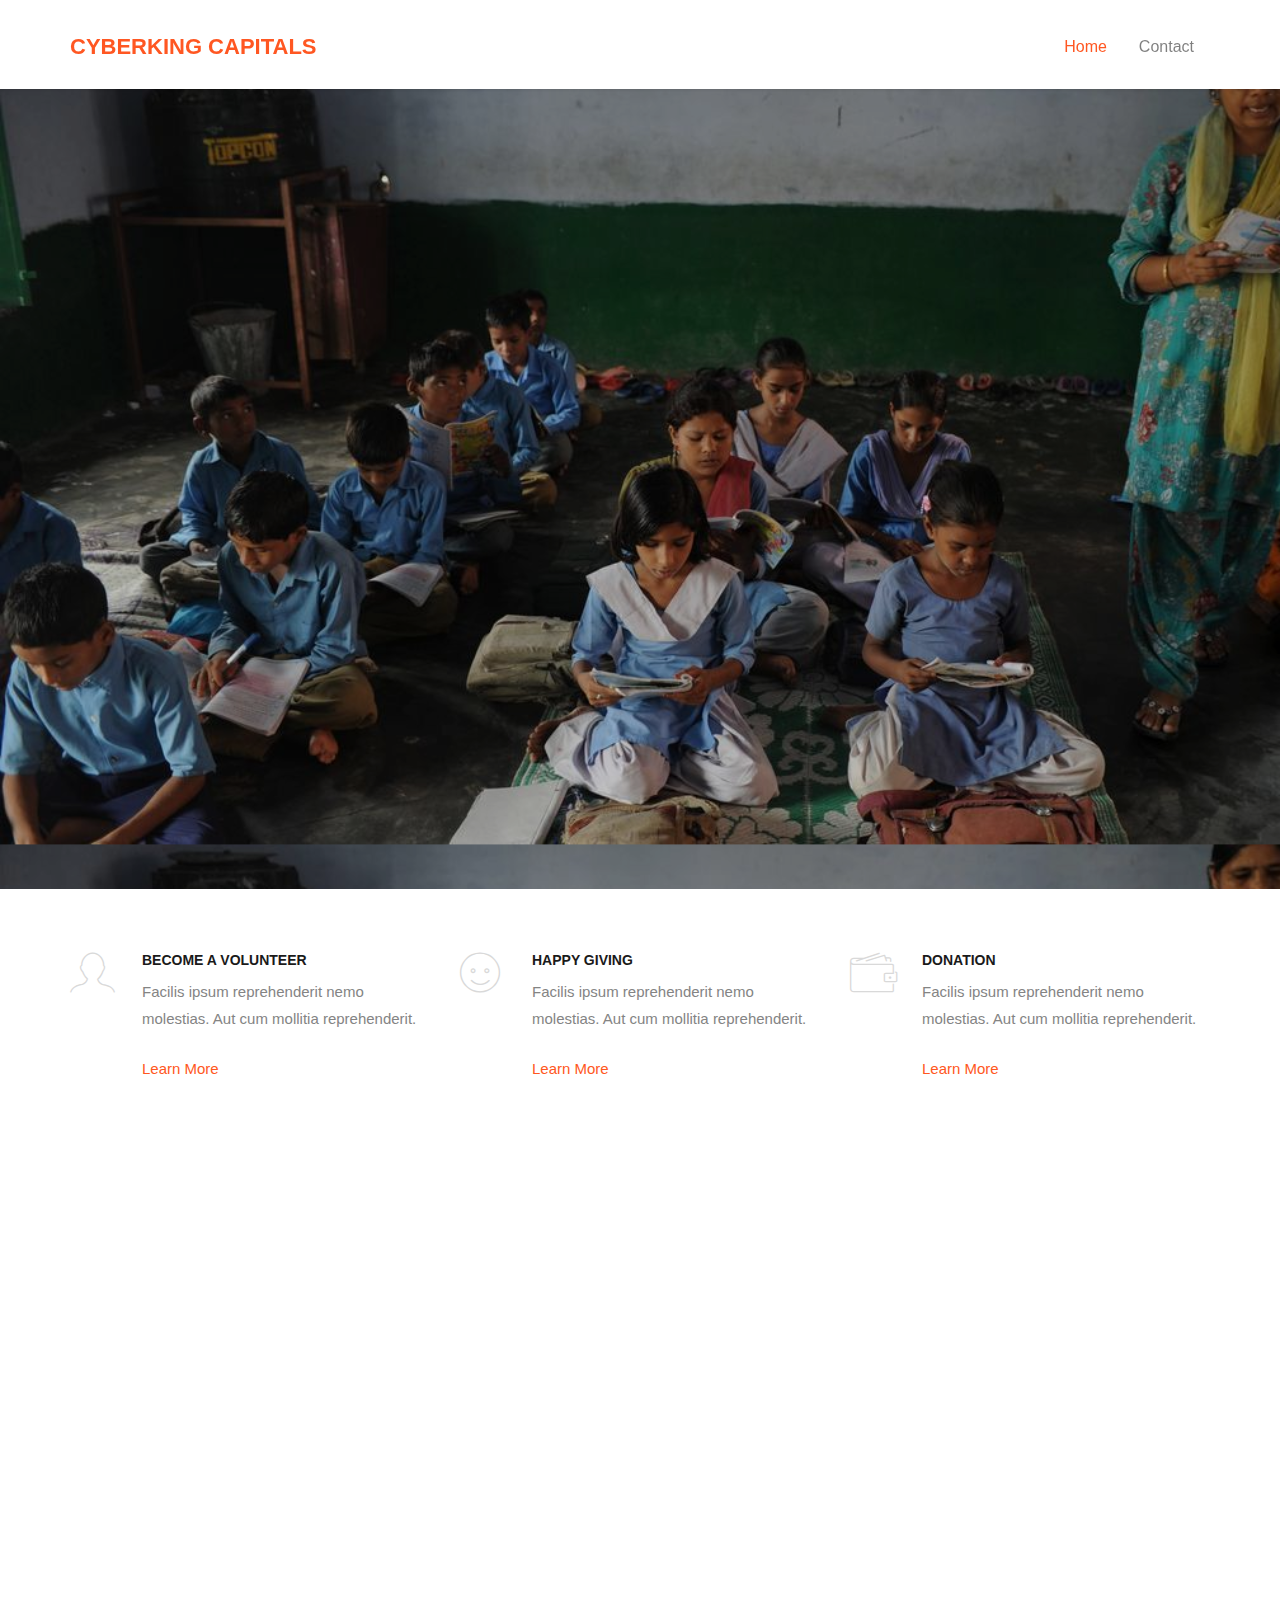
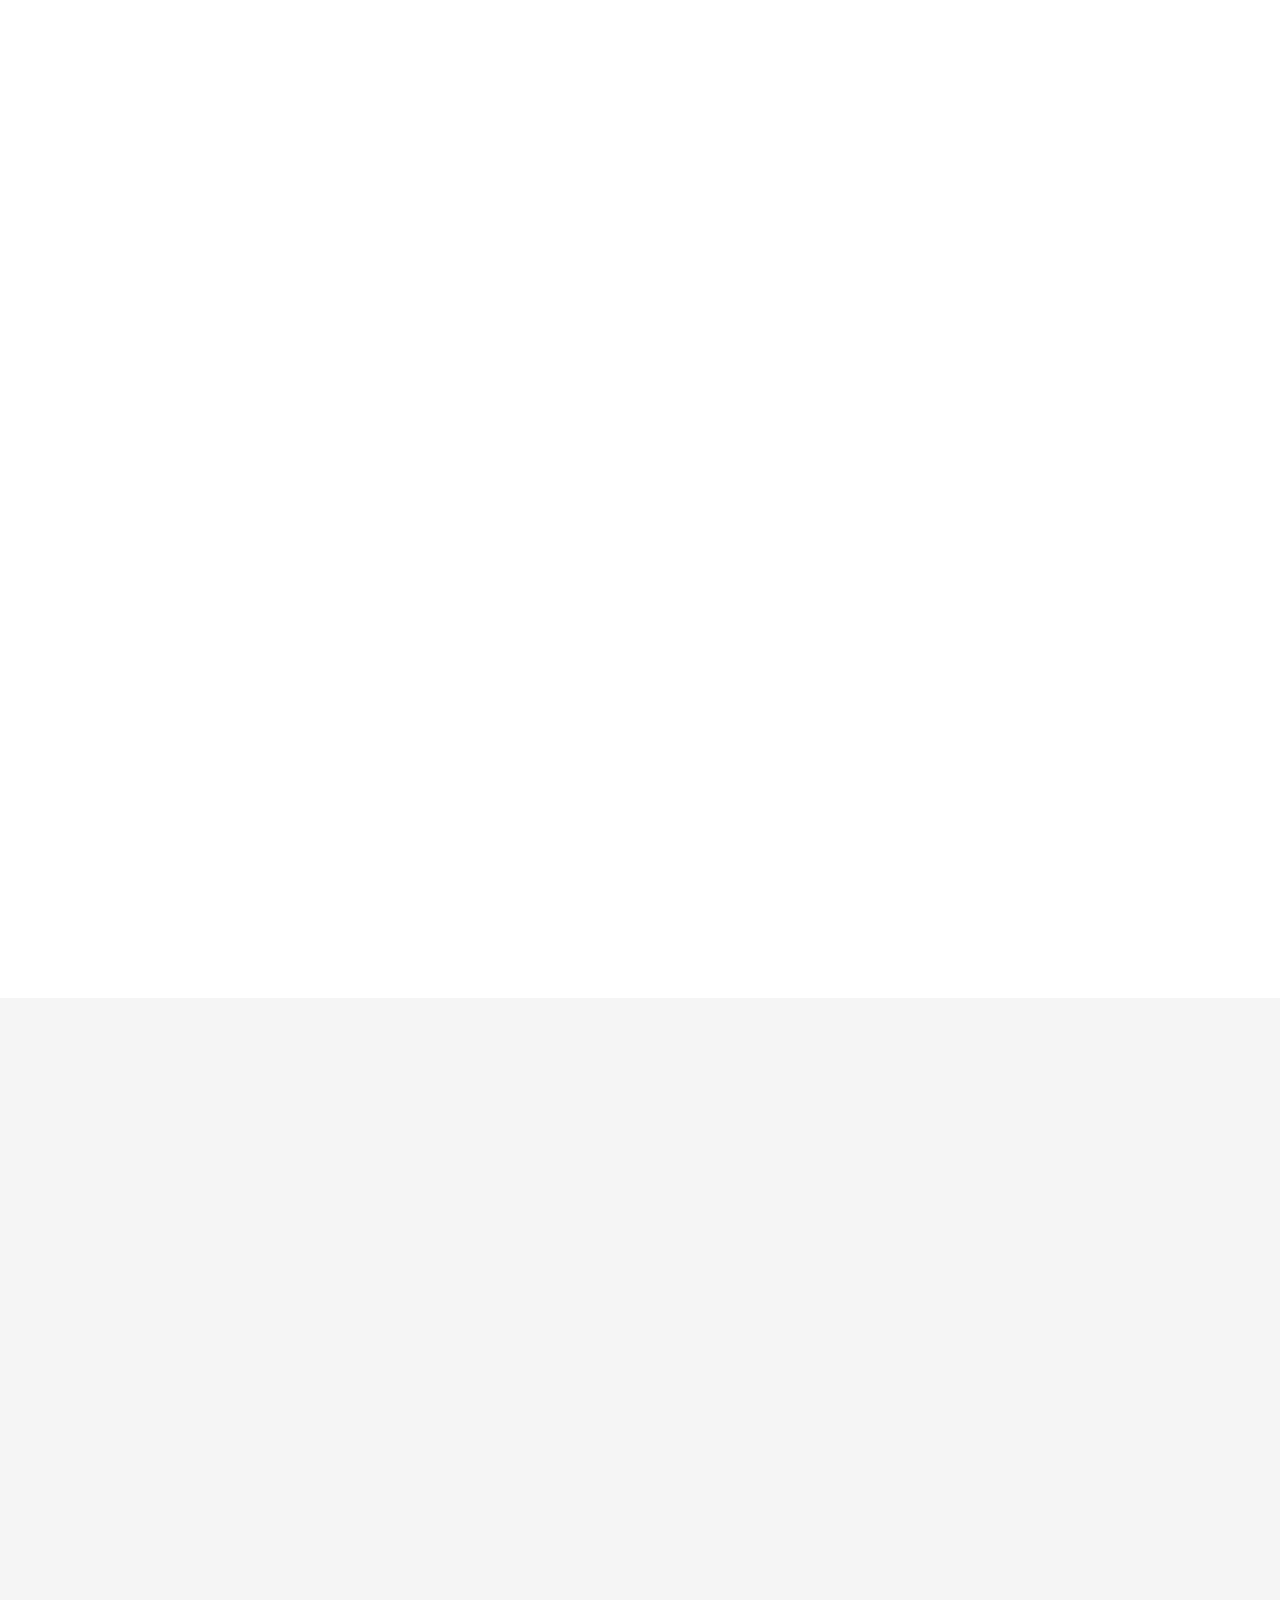
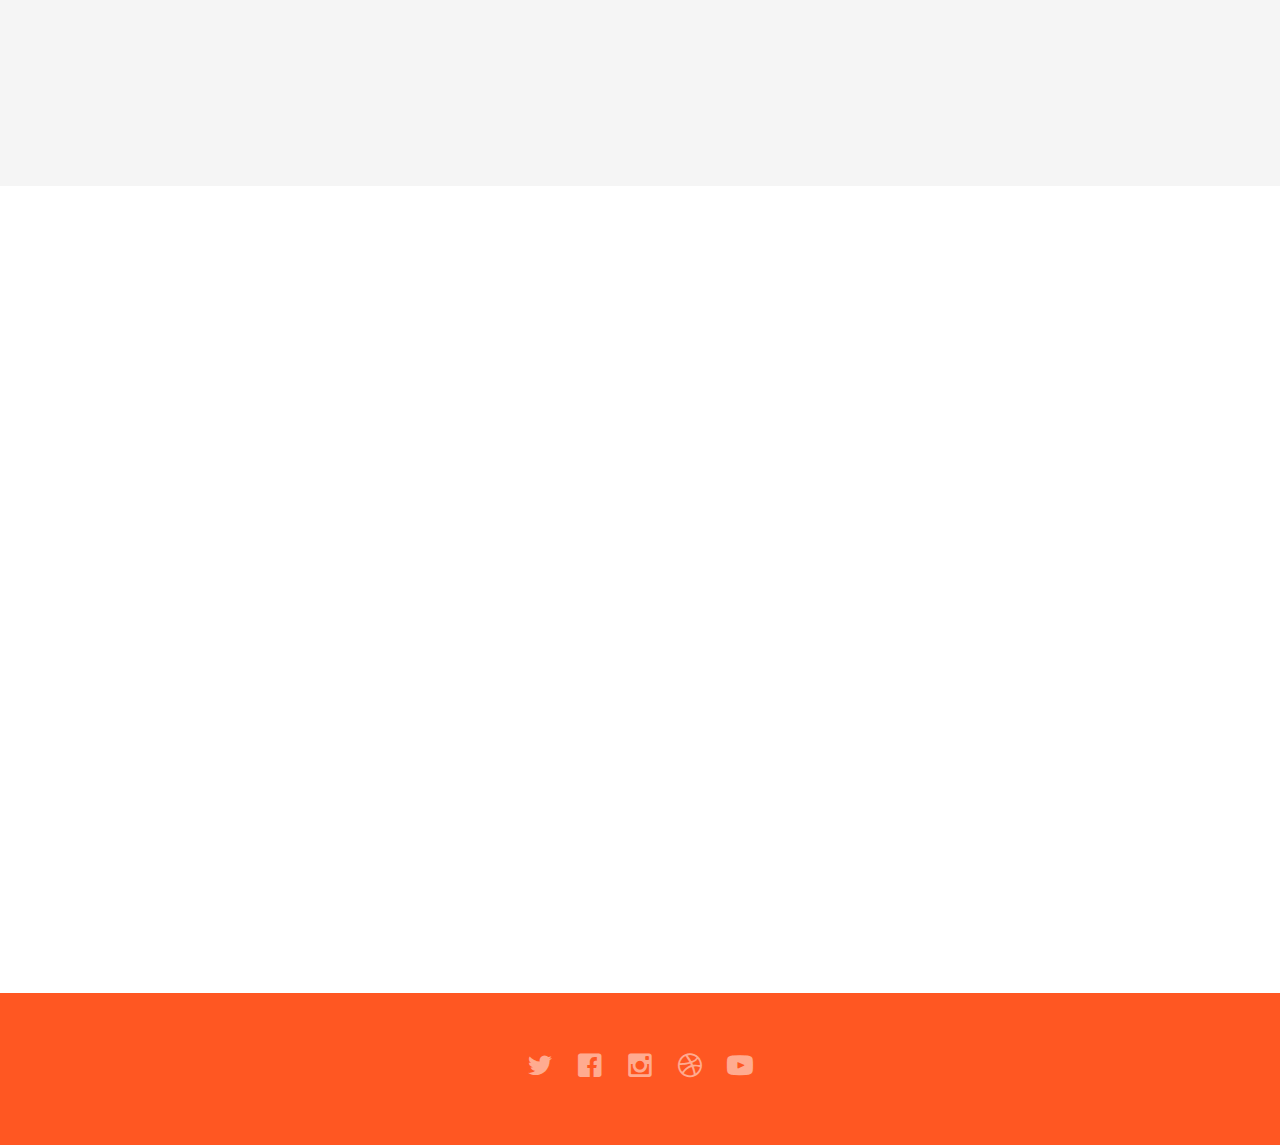
<file: index.html>
<!DOCTYPE html>
<!--[if lt IE 7]>      <html class="no-js lt-ie9 lt-ie8 lt-ie7"> <![endif]-->
<!--[if IE 7]>         <html class="no-js lt-ie9 lt-ie8"> <![endif]-->
<!--[if IE 8]>         <html class="no-js lt-ie9"> <![endif]-->
<!--[if gt IE 8]><!--> <html class="no-js"> <!--<![endif]-->
	<head>
	<meta charset="utf-8">
	<meta http-equiv="X-UA-Compatible" content="IE=edge">
	<title>Cyberking Capitals</title>
	<meta name="viewport" content="width=device-width, initial-scale=1">



  	<!-- Facebook and Twitter integration -->
	<meta property="og:title" content=""/>
	<meta property="og:image" content=""/>
	<meta property="og:url" content=""/>
	<meta property="og:site_name" content=""/>
	<meta property="og:description" content=""/>
	<meta name="twitter:title" content="" />
	<meta name="twitter:image" content="" />
	<meta name="twitter:url" content="" />
	<meta name="twitter:card" content="" />

	<!-- Place favicon.ico and apple-touch-icon.png in the root directory -->
	<link rel="shortcut icon" href="favicon.ico">

	<!-- <link href='https://fonts.googleapis.com/css?family=Open+Sans:400,700,300' rel='stylesheet' type='text/css'> -->
	
	<!-- Animate.css -->
	<link rel="stylesheet" href="css/animate.css">
	<!-- Icomoon Icon Fonts-->
	<link rel="stylesheet" href="css/icomoon.css">
	<!-- Bootstrap  -->
	<link rel="stylesheet" href="css/bootstrap.css">
	<!-- Superfish -->
	<link rel="stylesheet" href="css/superfish.css">

	<link rel="stylesheet" href="css/style.css">


	<!-- Modernizr JS -->
	<script src="js/modernizr-2.6.2.min.js"></script>
	<!-- FOR IE9 below -->
	<!--[if lt IE 9]>
	<script src="js/respond.min.js"></script>
	<![endif]-->

	</head>
	<body>
		<div id="fh5co-wrapper">
		<div id="fh5co-page">

		<header id="fh5co-header-section" class="sticky-banner">
			<div class="container">
				<div class="nav-header">
					<a href="#" class="js-fh5co-nav-toggle fh5co-nav-toggle dark"><i></i></a>
					<h1 id="fh5co-logo"><a href="index.html">Cyberking Capitals</a></h1>
					<!-- START #fh5co-menu-wrap -->
					<nav id="fh5co-menu-wrap" role="navigation">
						<ul class="sf-menu" id="fh5co-primary-menu">
							<li class="active">
								<a href="index.html">Home</a>
							</li>
							<li><a href="contact.html">Contact</a></li>
						</ul>
					</nav>
				</div>
			</div>
		</header>
		
		

		<div class="fh5co-hero">
			<div class="fh5co-overlay"></div>
			<div class="fh5co-cover text-center" data-stellar-background-ratio="0.5" style="background-image: url(images/rural2.jpg);">
				<div class="desc animate-box">
					<h2><strong>Donate</strong> for the <strong>Poor Children</strong></h2>
					<!-- <span>HandCrafted by <a href="http://frehtml5.co/" target="_blank" class="fh5co-site-name">FreeHTML5.co</a></span> -->
					<span><a class="btn btn-primary btn-lg" href="#">Donate Now</a></span>
				</div>
			</div>

		</div>
		<!-- end:header-top -->
		<div id="fh5co-features">
			<div class="container">
				<div class="row">
					<div class="col-md-4">

						<div class="feature-left">
							<span class="icon">
								<i class="icon-profile-male"></i>
							</span>
							<div class="feature-copy">
								<h3>Become a volunteer</h3>
								<p>Facilis ipsum reprehenderit nemo molestias. Aut cum mollitia reprehenderit.</p>
								<p><a href="#">Learn More</a></p>
							</div>
						</div>

					</div>

					<div class="col-md-4">
						<div class="feature-left">
							<span class="icon">
								<i class="icon-happy"></i>
							</span>
							<div class="feature-copy">
								<h3>Happy Giving</h3>
								<p>Facilis ipsum reprehenderit nemo molestias. Aut cum mollitia reprehenderit.</p>
								<p><a href="#">Learn More</a></p>
							</div>
						</div>

					</div>
					<div class="col-md-4">
						<div class="feature-left">
							<span class="icon">
								<i class="icon-wallet"></i>
							</span>
							<div class="feature-copy">
								<h3>Donation</h3>
								<p>Facilis ipsum reprehenderit nemo molestias. Aut cum mollitia reprehenderit.</p>
								<p><a href="#">Learn More</a></p>
							</div>
						</div>
					</div>
				</div>
			</div>
		</div>

		<!-- <div id="fh5co-feature-product" class="fh5co-section-gray">
			<div class="container">
				<div class="row">
					<div class="col-md-12 text-center heading-section">
						<h3>Giving is Virtue.</h3>
						<p>Far far away, behind the word mountains, far from the countries Vokalia and Consonantia, there live the blind texts.</p>
					</div>
				</div>

				<div class="row row-bottom-padded-md">
					<div class="col-md-12 text-center animate-box">
						<p><img src="images/cover_bg_1.jpg" alt="Free HTML5 Bootstrap Template" class="img-responsive"></p>
					</div>
					<div class="col-md-6 text-center animate-box">
						<p><img src="images/cover_bg_2.jpg" alt="Free HTML5 Bootstrap Template" class="img-responsive"></p>
					</div>
					<div class="col-md-6 text-center animate-box">
						<p><img src="images/cover_bg_3.jpg" alt="Free HTML5 Bootstrap Template" class="img-responsive"></p>
					</div>
				</div>
				<div class="row">
					<div class="col-md-4">
						<div class="feature-text">
							<h3>Love</h3>
							<p>Far far away, behind the word mountains, far from the countries Vokalia and Consonantia, there live the blind texts.</p>
						</div>
					</div>
					<div class="col-md-4">
						<div class="feature-text">
							<h3>Compassion</h3>
							<p>Far far away, behind the word mountains, far from the countries Vokalia and Consonantia, there live the blind texts.</p>
						</div>
					</div>
					<div class="col-md-4">
						<div class="feature-text">
							<h3>Charity</h3>
							<p>Far far away, behind the word mountains, far from the countries Vokalia and Consonantia, there live the blind texts.</p>
						</div>
					</div>
				</div>

				
			</div>
		</div> -->

		
		<div id="fh5co-portfolio">
			<div class="container">

				<div class="row">
					<div class="col-md-6 col-md-offset-3 text-center heading-section animate-box">
						<h3>Our Gallery</h3>
						<p>Lorem ipsum dolor sit amet, consectetur adipisicing elit. Velit est facilis maiores, perspiciatis accusamus asperiores sint consequuntur debitis.</p>
					</div>
				</div>

				
				<div class="row row-bottom-padded-md">
					<div class="col-md-12">
						<ul id="fh5co-portfolio-list">

							<li class="two-third animate-box" data-animate-effect="fadeIn" style="background-image: url(images/rural1.jpg); ">
								<a href="#" class="color-3">
									<div class="case-studies-summary">
										<span>Give Love</span>
										<h2>Donation is caring</h2>
									</div>
								</a>
							</li>
						
							<li class="one-third animate-box" data-animate-effect="fadeIn" style="background-image: url(images/rural3.jpg); ">
								<a href="#" class="color-4">
									<div class="case-studies-summary">
										<span>Give Love</span>
										<h2>Donation is caring</h2>
									</div>
								</a>
							</li>

							<li class="one-third animate-box" data-animate-effect="fadeIn" style="background-image: url(images/rural2.jpg); "> 
								<a href="#" class="color-5">
									<div class="case-studies-summary">
										<span>Give Love</span>
										<h2>Donation is caring</h2>
									</div>
								</a>
							</li>
							<li class="two-third animate-box" data-animate-effect="fadeIn" style="background-image: url(images/rural4.jpg); ">
								<a href="#" class="color-6">
									<div class="case-studies-summary">
										<span>Give Love</span>
										<h2>Donation is caring</h2>
									</div>
								</a>
							</li>
						</ul>		
					</div>
				</div>

				<div class="row">
					<div class="col-md-4 col-md-offset-4 text-center animate-box">
						<a href="#" class="btn btn-primary btn-lg">See Gallery</a>
					</div>
				</div>

				
			</div>
		</div>
		

		
		<div id="fh5co-content-section" class="fh5co-section-gray">
			<div class="container">
				<div class="row">
					<div class="col-md-8 col-md-offset-2 text-center heading-section animate-box">
						<h3>Our Philantrophist</h3>
						<p>Lorem ipsum dolor sit amet, consectetur adipisicing elit. Velit est facilis maiores, perspiciatis accusamus asperiores sint consequuntur debitis.</p>
					</div>
				</div>
			</div>
			<div class="container">
				<!-- <div class="row">
					<div class="col-md-4">
						<div class="fh5co-testimonial text-center animate-box">
							<figure>
								<img src="images/person_1.jpg" alt="user">
							</figure>
							<blockquote>
								<p>&ldquo;Far far away, behind the word mountains, far from the countries Vokalia and Consonantia, there live the blind texts. Far far away, behind the word mountains, far from the countries Vokalia and Consonantia, there live the blind texts.&rdquo;</p>
							</blockquote>
							<span>Jean Doe, XYZ Co.</span>
						</div>
					</div> -->
					<div class="col-md-4 d-flex justify-content-center">
						<div class="fh5co-testimonial text-center animate-box">
							<figure>
								<img src="images/dhairya.JPG" alt="user">
							</figure>
							<blockquote>
								<p>&ldquo;My aim is to help every child realize his dream of education and higher studies.&rdquo;</p>
							</blockquote>
							<span>Dhairyashil Jadhav</span>
						</div>
					</div>
					<!-- <div class="col-md-4">
						<div class="fh5co-testimonial text-center animate-box">
							<figure>
								<img src="images/person_3.jpg" alt="user">
							</figure>
							<blockquote>
								<p>&ldquo;Far far away, behind the word mountains, far from the countries Vokalia and Consonantia, there live the blind texts. Far far away, behind the word mountains, far from the countries Vokalia and Consonantia, there live the blind texts.&rdquo;</p>
							</blockquote>
							<span>John Doe, XYZ Co.</span>
						</div>
					</div> -->
				</div>
			</div>
		</div>
		<!-- fh5co-content-section -->

		<div id="fh5co-services-section">
			<div class="container">
				<div class="row">
					<div class="col-md-8 col-md-offset-2 text-center heading-section animate-box">
						<h3>About Us. Support Us</h3>
						<p>Lorem ipsum dolor sit amet, consectetur adipisicing elit. Velit est facilis maiores, perspiciatis accusamus asperiores sint consequuntur debitis.</p>
					</div>
				</div>
			</div>
			<div class="container">
				<div class="row text-center">
					<div class="col-md-4 col-sm-4">
						<div class="services animate-box">
							<span><i class="icon-heart"></i></span>
							<h3>How we started</h3>
							<p>Far far away, behind the word mountains, far from the countries Vokalia and Consonantia, there live the blind texts.</p>
						</div>
					</div>
					<div class="col-md-4 col-sm-4">
						<div class="services animate-box">
							<span><i class="icon-heart"></i></span>
							<h3>Our vision</h3>
							<p>Far far away, behind the word mountains, far from the countries Vokalia and Consonantia, there live the blind texts.</p>
						</div>
					</div>
					<div class="col-md-4 col-sm-4">
						<div class="services animate-box">
							<span><i class="icon-heart"></i></span>
							<h3>Our progress</h3>
							<p>Far far away, behind the word mountains, far from the countries Vokalia and Consonantia, there live the blind texts.</p>
						</div>
					</div>
					<!-- <div class="col-md-4 col-sm-4">
						<div class="services animate-box">
							<span><i class="icon-heart"></i></span>
							<h3>Water Project In Kenya</h3>
							<p>Far far away, behind the word mountains, far from the countries Vokalia and Consonantia, there live the blind texts.</p>
						</div>
					</div>
					<div class="col-md-4 col-sm-4">
						<div class="services animate-box">
							<span><i class="icon-heart"></i></span>
							<h3>Water Project In Kenya</h3>
							<p>Far far away, behind the word mountains, far from the countries Vokalia and Consonantia, there live the blind texts.</p>
						</div>
					</div>
					<div class="col-md-4 col-sm-4">
						<div class="services animate-box">
							<span><i class="icon-heart"></i></span>
							<h3>Midical Mission</h3>
							<p>Far far away, behind the word mountains, far from the countries Vokalia and Consonantia, there live the blind texts.</p>
						</div>
					</div> -->
				</div>
			</div>
		</div>

		
		<footer>
			<div id="footer">
				<div class="container">
					<div class="row">
						<div class="col-md-6 col-md-offset-3 text-center">
							<p class="fh5co-social-icons">
								<a href="#"><i class="icon-twitter2"></i></a>
								<a href="#"><i class="icon-facebook2"></i></a>
								<a href="#"><i class="icon-instagram"></i></a>
								<a href="#"><i class="icon-dribbble2"></i></a>
								<a href="#"><i class="icon-youtube"></i></a>
							</p>
						</div>
					</div>
				</div>
			</div>
		</footer>
	

	</div>
	<!-- END fh5co-page -->

	</div>
	<!-- END fh5co-wrapper -->

	<!-- jQuery -->


	<script src="js/jquery.min.js"></script>
	<!-- jQuery Easing -->
	<script src="js/jquery.easing.1.3.js"></script>
	<!-- Bootstrap -->
	<script src="js/bootstrap.min.js"></script>
	<!-- Waypoints -->
	<script src="js/jquery.waypoints.min.js"></script>
	<script src="js/sticky.js"></script>

	<!-- Stellar -->
	<script src="js/jquery.stellar.min.js"></script>
	<!-- Superfish -->
	<script src="js/hoverIntent.js"></script>
	<script src="js/superfish.js"></script>
	
	<!-- Main JS -->
	<script src="js/main.js"></script>

	</body>
</html>
</file>
<file: css/icomoon.css>
@font-face {
    font-family: 'icomoon';
    src:    url('fonts/icomoon.eot?1oniuf');
    src:    url('fonts/icomoon.eot?1oniuf#iefix') format('embedded-opentype'),
        url('fonts/icomoon.ttf?1oniuf') format('truetype'),
        url('fonts/icomoon.woff?1oniuf') format('woff'),
        url('fonts/icomoon.svg?1oniuf#icomoon') format('svg');
    font-weight: normal;
    font-style: normal;
}

[class^="icon-"], [class*=" icon-"] {
    /* use !important to prevent issues with browser extensions that change fonts */
    font-family: 'icomoon' !important;
    speak: none;
    font-style: normal;
    font-weight: normal;
    font-variant: normal;
    text-transform: none;
    line-height: 1;

    /* Better Font Rendering =========== */
    -webkit-font-smoothing: antialiased;
    -moz-osx-font-smoothing: grayscale;
}

.icon-mobile:before {
    content: "\e000";
}
.icon-laptop:before {
    content: "\e001";
}
.icon-desktop:before {
    content: "\e002";
}
.icon-tablet:before {
    content: "\e003";
}
.icon-phone:before {
    content: "\e004";
}
.icon-document:before {
    content: "\e005";
}
.icon-documents:before {
    content: "\e006";
}
.icon-search:before {
    content: "\e007";
}
.icon-clipboard:before {
    content: "\e008";
}
.icon-newspaper:before {
    content: "\e009";
}
.icon-notebook:before {
    content: "\e00a";
}
.icon-book-open:before {
    content: "\e00b";
}
.icon-browser:before {
    content: "\e00c";
}
.icon-calendar:before {
    content: "\e00d";
}
.icon-presentation:before {
    content: "\e00e";
}
.icon-picture:before {
    content: "\e00f";
}
.icon-pictures:before {
    content: "\e010";
}
.icon-video:before {
    content: "\e011";
}
.icon-camera:before {
    content: "\e012";
}
.icon-printer:before {
    content: "\e013";
}
.icon-toolbox:before {
    content: "\e014";
}
.icon-briefcase:before {
    content: "\e015";
}
.icon-wallet:before {
    content: "\e016";
}
.icon-gift:before {
    content: "\e017";
}
.icon-bargraph:before {
    content: "\e018";
}
.icon-grid:before {
    content: "\e019";
}
.icon-expand:before {
    content: "\e01a";
}
.icon-focus:before {
    content: "\e01b";
}
.icon-edit:before {
    content: "\e01c";
}
.icon-adjustments:before {
    content: "\e01d";
}
.icon-ribbon:before {
    content: "\e01e";
}
.icon-hourglass:before {
    content: "\e01f";
}
.icon-lock:before {
    content: "\e020";
}
.icon-megaphone:before {
    content: "\e021";
}
.icon-shield:before {
    content: "\e022";
}
.icon-trophy:before {
    content: "\e023";
}
.icon-flag:before {
    content: "\e024";
}
.icon-map:before {
    content: "\e025";
}
.icon-puzzle:before {
    content: "\e026";
}
.icon-basket:before {
    content: "\e027";
}
.icon-envelope:before {
    content: "\e028";
}
.icon-streetsign:before {
    content: "\e029";
}
.icon-telescope:before {
    content: "\e02a";
}
.icon-gears:before {
    content: "\e02b";
}
.icon-key:before {
    content: "\e02c";
}
.icon-paperclip:before {
    content: "\e02d";
}
.icon-attachment:before {
    content: "\e02e";
}
.icon-pricetags:before {
    content: "\e02f";
}
.icon-lightbulb:before {
    content: "\e030";
}
.icon-layers:before {
    content: "\e031";
}
.icon-pencil:before {
    content: "\e032";
}
.icon-tools:before {
    content: "\e033";
}
.icon-tools-2:before {
    content: "\e034";
}
.icon-scissors:before {
    content: "\e035";
}
.icon-paintbrush:before {
    content: "\e036";
}
.icon-magnifying-glass:before {
    content: "\e037";
}
.icon-circle-compass:before {
    content: "\e038";
}
.icon-linegraph:before {
    content: "\e039";
}
.icon-mic:before {
    content: "\e03a";
}
.icon-strategy:before {
    content: "\e03b";
}
.icon-beaker:before {
    content: "\e03c";
}
.icon-caution:before {
    content: "\e03d";
}
.icon-recycle:before {
    content: "\e03e";
}
.icon-anchor:before {
    content: "\e03f";
}
.icon-profile-male:before {
    content: "\e040";
}
.icon-profile-female:before {
    content: "\e041";
}
.icon-bike:before {
    content: "\e042";
}
.icon-wine:before {
    content: "\e043";
}
.icon-hotairballoon:before {
    content: "\e044";
}
.icon-globe:before {
    content: "\e045";
}
.icon-genius:before {
    content: "\e046";
}
.icon-map-pin:before {
    content: "\e047";
}
.icon-dial:before {
    content: "\e048";
}
.icon-chat:before {
    content: "\e049";
}
.icon-heart:before {
    content: "\e04a";
}
.icon-cloud:before {
    content: "\e04b";
}
.icon-upload:before {
    content: "\e04c";
}
.icon-download:before {
    content: "\e04d";
}
.icon-target:before {
    content: "\e04e";
}
.icon-hazardous:before {
    content: "\e04f";
}
.icon-piechart:before {
    content: "\e050";
}
.icon-speedometer:before {
    content: "\e051";
}
.icon-global:before {
    content: "\e052";
}
.icon-compass:before {
    content: "\e053";
}
.icon-lifesaver:before {
    content: "\e054";
}
.icon-clock:before {
    content: "\e055";
}
.icon-aperture:before {
    content: "\e056";
}
.icon-quote:before {
    content: "\e057";
}
.icon-scope:before {
    content: "\e058";
}
.icon-alarmclock:before {
    content: "\e059";
}
.icon-refresh:before {
    content: "\e05a";
}
.icon-happy:before {
    content: "\e05b";
}
.icon-sad:before {
    content: "\e05c";
}
.icon-facebook:before {
    content: "\e05d";
}
.icon-twitter:before {
    content: "\e05e";
}
.icon-googleplus:before {
    content: "\e05f";
}
.icon-rss:before {
    content: "\e060";
}
.icon-tumblr:before {
    content: "\e061";
}
.icon-linkedin:before {
    content: "\e062";
}
.icon-dribbble:before {
    content: "\e063";
}
.icon-box2:before {
    content: "\ea82";
}
.icon-write:before {
    content: "\ea83";
}
.icon-clock2:before {
    content: "\ea84";
}
.icon-reply2:before {
    content: "\ea85";
}
.icon-reply-all2:before {
    content: "\ea86";
}
.icon-forward2:before {
    content: "\ea87";
}
.icon-flag2:before {
    content: "\ea88";
}
.icon-search2:before {
    content: "\ea89";
}
.icon-trash2:before {
    content: "\ea8a";
}
.icon-envelope2:before {
    content: "\ea8b";
}
.icon-bubble:before {
    content: "\ea8c";
}
.icon-bubbles:before {
    content: "\ea8d";
}
.icon-user2:before {
    content: "\ea8e";
}
.icon-users2:before {
    content: "\ea8f";
}
.icon-cloud2:before {
    content: "\ea90";
}
.icon-download2:before {
    content: "\ea91";
}
.icon-upload2:before {
    content: "\ea92";
}
.icon-rain:before {
    content: "\ea93";
}
.icon-sun:before {
    content: "\ea94";
}
.icon-moon2:before {
    content: "\ea95";
}
.icon-bell2:before {
    content: "\ea96";
}
.icon-folder2:before {
    content: "\ea97";
}
.icon-pin2:before {
    content: "\ea98";
}
.icon-sound2:before {
    content: "\ea99";
}
.icon-microphone:before {
    content: "\ea9a";
}
.icon-camera2:before {
    content: "\ea9b";
}
.icon-image2:before {
    content: "\ea9c";
}
.icon-cog2:before {
    content: "\ea9d";
}
.icon-calendar2:before {
    content: "\ea9e";
}
.icon-book2:before {
    content: "\ea9f";
}
.icon-map-marker:before {
    content: "\eaa0";
}
.icon-store:before {
    content: "\eaa1";
}
.icon-support:before {
    content: "\eaa2";
}
.icon-tag2:before {
    content: "\eaa3";
}
.icon-heart2:before {
    content: "\eaa4";
}
.icon-video-camera:before {
    content: "\eaa5";
}
.icon-trophy2:before {
    content: "\eaa6";
}
.icon-cart:before {
    content: "\eaa7";
}
.icon-eye2:before {
    content: "\eaa8";
}
.icon-cancel:before {
    content: "\eaa9";
}
.icon-chart:before {
    content: "\eaaa";
}
.icon-target2:before {
    content: "\eaab";
}
.icon-printer2:before {
    content: "\eaac";
}
.icon-location2:before {
    content: "\eaad";
}
.icon-bookmark2:before {
    content: "\eaae";
}
.icon-monitor:before {
    content: "\eaaf";
}
.icon-cross2:before {
    content: "\eab0";
}
.icon-plus2:before {
    content: "\eab1";
}
.icon-left:before {
    content: "\eab2";
}
.icon-up:before {
    content: "\eab3";
}
.icon-browser2:before {
    content: "\eab4";
}
.icon-windows:before {
    content: "\eab5";
}
.icon-switch2:before {
    content: "\eab6";
}
.icon-dashboard:before {
    content: "\eab7";
}
.icon-play:before {
    content: "\eab8";
}
.icon-fast-forward:before {
    content: "\eab9";
}
.icon-next:before {
    content: "\eaba";
}
.icon-refresh2:before {
    content: "\eabb";
}
.icon-film:before {
    content: "\eabc";
}
.icon-home2:before {
    content: "\eabd";
}
.icon-add-to-list:before {
    content: "\e901";
}
.icon-classic-computer:before {
    content: "\e902";
}
.icon-controller-fast-backward:before {
    content: "\e903";
}
.icon-creative-commons-attribution:before {
    content: "\e904";
}
.icon-creative-commons-noderivs:before {
    content: "\e905";
}
.icon-creative-commons-noncommercial-eu:before {
    content: "\e906";
}
.icon-creative-commons-noncommercial-us:before {
    content: "\e907";
}
.icon-creative-commons-public-domain:before {
    content: "\e908";
}
.icon-creative-commons-remix:before {
    content: "\e909";
}
.icon-creative-commons-share:before {
    content: "\e90a";
}
.icon-creative-commons-sharealike:before {
    content: "\e90b";
}
.icon-creative-commons:before {
    content: "\e90c";
}
.icon-document-landscape:before {
    content: "\e90d";
}
.icon-remove-user:before {
    content: "\e90e";
}
.icon-warning:before {
    content: "\e90f";
}
.icon-arrow-bold-down:before {
    content: "\e910";
}
.icon-arrow-bold-left:before {
    content: "\e911";
}
.icon-arrow-bold-right:before {
    content: "\e912";
}
.icon-arrow-bold-up:before {
    content: "\e913";
}
.icon-arrow-down:before {
    content: "\e914";
}
.icon-arrow-left:before {
    content: "\e915";
}
.icon-arrow-long-down:before {
    content: "\e916";
}
.icon-arrow-long-left:before {
    content: "\e917";
}
.icon-arrow-long-right:before {
    content: "\e918";
}
.icon-arrow-long-up:before {
    content: "\e919";
}
.icon-arrow-right:before {
    content: "\e91a";
}
.icon-arrow-up:before {
    content: "\e91b";
}
.icon-arrow-with-circle-down:before {
    content: "\e91c";
}
.icon-arrow-with-circle-left:before {
    content: "\e91d";
}
.icon-arrow-with-circle-right:before {
    content: "\e91e";
}
.icon-arrow-with-circle-up:before {
    content: "\e91f";
}
.icon-bookmark:before {
    content: "\e920";
}
.icon-bookmarks:before {
    content: "\e921";
}
.icon-chevron-down:before {
    content: "\e922";
}
.icon-chevron-left:before {
    content: "\e923";
}
.icon-chevron-right:before {
    content: "\e924";
}
.icon-chevron-small-down:before {
    content: "\e925";
}
.icon-chevron-small-left:before {
    content: "\e926";
}
.icon-chevron-small-right:before {
    content: "\e927";
}
.icon-chevron-small-up:before {
    content: "\e928";
}
.icon-chevron-thin-down:before {
    content: "\e929";
}
.icon-chevron-thin-left:before {
    content: "\e92a";
}
.icon-chevron-thin-right:before {
    content: "\e92b";
}
.icon-chevron-thin-up:before {
    content: "\e92c";
}
.icon-chevron-up:before {
    content: "\e92d";
}
.icon-chevron-with-circle-down:before {
    content: "\e92e";
}
.icon-chevron-with-circle-left:before {
    content: "\e92f";
}
.icon-chevron-with-circle-right:before {
    content: "\e930";
}
.icon-chevron-with-circle-up:before {
    content: "\e931";
}
.icon-cloud3:before {
    content: "\e932";
}
.icon-controller-fast-forward:before {
    content: "\e933";
}
.icon-controller-jump-to-start:before {
    content: "\e934";
}
.icon-controller-next:before {
    content: "\e935";
}
.icon-controller-paus:before {
    content: "\e936";
}
.icon-controller-play:before {
    content: "\e937";
}
.icon-controller-record:before {
    content: "\e938";
}
.icon-controller-stop:before {
    content: "\e939";
}
.icon-controller-volume:before {
    content: "\e93a";
}
.icon-dot-single:before {
    content: "\e93b";
}
.icon-dots-three-horizontal:before {
    content: "\e93c";
}
.icon-dots-three-vertical:before {
    content: "\e93d";
}
.icon-dots-two-horizontal:before {
    content: "\e93e";
}
.icon-dots-two-vertical:before {
    content: "\e93f";
}
.icon-download3:before {
    content: "\e940";
}
.icon-emoji-flirt:before {
    content: "\e941";
}
.icon-flow-branch:before {
    content: "\e942";
}
.icon-flow-cascade:before {
    content: "\e943";
}
.icon-flow-line:before {
    content: "\e944";
}
.icon-flow-parallel:before {
    content: "\e945";
}
.icon-flow-tree:before {
    content: "\e946";
}
.icon-install:before {
    content: "\e947";
}
.icon-layers2:before {
    content: "\e948";
}
.icon-open-book:before {
    content: "\e949";
}
.icon-resize-100:before {
    content: "\e94a";
}
.icon-resize-full-screen:before {
    content: "\e94b";
}
.icon-save:before {
    content: "\e94c";
}
.icon-select-arrows:before {
    content: "\e94d";
}
.icon-sound-mute:before {
    content: "\e94e";
}
.icon-sound:before {
    content: "\e94f";
}
.icon-trash:before {
    content: "\e950";
}
.icon-triangle-down:before {
    content: "\e951";
}
.icon-triangle-left:before {
    content: "\e952";
}
.icon-triangle-right:before {
    content: "\e953";
}
.icon-triangle-up:before {
    content: "\e954";
}
.icon-uninstall:before {
    content: "\e955";
}
.icon-upload-to-cloud:before {
    content: "\e956";
}
.icon-upload3:before {
    content: "\e957";
}
.icon-add-user:before {
    content: "\e958";
}
.icon-address:before {
    content: "\e959";
}
.icon-adjust:before {
    content: "\e95a";
}
.icon-air:before {
    content: "\e95b";
}
.icon-aircraft-landing:before {
    content: "\e95c";
}
.icon-aircraft-take-off:before {
    content: "\e95d";
}
.icon-aircraft:before {
    content: "\e95e";
}
.icon-align-bottom:before {
    content: "\e95f";
}
.icon-align-horizontal-middle:before {
    content: "\e960";
}
.icon-align-left:before {
    content: "\e961";
}
.icon-align-right:before {
    content: "\e962";
}
.icon-align-top:before {
    content: "\e963";
}
.icon-align-vertical-middle:before {
    content: "\e964";
}
.icon-archive:before {
    content: "\e965";
}
.icon-area-graph:before {
    content: "\e966";
}
.icon-attachment2:before {
    content: "\e967";
}
.icon-awareness-ribbon:before {
    content: "\e968";
}
.icon-back-in-time:before {
    content: "\e969";
}
.icon-back:before {
    content: "\e96a";
}
.icon-bar-graph:before {
    content: "\e96b";
}
.icon-battery:before {
    content: "\e96c";
}
.icon-beamed-note:before {
    content: "\e96d";
}
.icon-bell:before {
    content: "\e96e";
}
.icon-blackboard:before {
    content: "\e96f";
}
.icon-block:before {
    content: "\e970";
}
.icon-book:before {
    content: "\e971";
}
.icon-bowl:before {
    content: "\e972";
}
.icon-box:before {
    content: "\e973";
}
.icon-briefcase2:before {
    content: "\e974";
}
.icon-browser3:before {
    content: "\e975";
}
.icon-brush:before {
    content: "\e976";
}
.icon-bucket:before {
    content: "\e977";
}
.icon-cake:before {
    content: "\e978";
}
.icon-calculator:before {
    content: "\e979";
}
.icon-calendar3:before {
    content: "\e97a";
}
.icon-camera3:before {
    content: "\e97b";
}
.icon-ccw:before {
    content: "\e97c";
}
.icon-chat2:before {
    content: "\e97d";
}
.icon-check:before {
    content: "\e97e";
}
.icon-circle-with-cross:before {
    content: "\e97f";
}
.icon-circle-with-minus:before {
    content: "\e980";
}
.icon-circle-with-plus:before {
    content: "\e981";
}
.icon-circle:before {
    content: "\e982";
}
.icon-circular-graph:before {
    content: "\e983";
}
.icon-clapperboard:before {
    content: "\e984";
}
.icon-clipboard2:before {
    content: "\e985";
}
.icon-clock3:before {
    content: "\e986";
}
.icon-code:before {
    content: "\e987";
}
.icon-cog:before {
    content: "\e988";
}
.icon-colours:before {
    content: "\e989";
}
.icon-compass2:before {
    content: "\e98a";
}
.icon-copy:before {
    content: "\e98b";
}
.icon-credit-card:before {
    content: "\e98c";
}
.icon-credit:before {
    content: "\e98d";
}
.icon-cross:before {
    content: "\e98e";
}
.icon-cup:before {
    content: "\e98f";
}
.icon-cw:before {
    content: "\e990";
}
.icon-cycle:before {
    content: "\e991";
}
.icon-database:before {
    content: "\e992";
}
.icon-dial-pad:before {
    content: "\e993";
}
.icon-direction:before {
    content: "\e994";
}
.icon-document2:before {
    content: "\e995";
}
.icon-documents2:before {
    content: "\e996";
}
.icon-drink:before {
    content: "\e997";
}
.icon-drive:before {
    content: "\e998";
}
.icon-drop:before {
    content: "\e999";
}
.icon-edit2:before {
    content: "\e99a";
}
.icon-email:before {
    content: "\e99b";
}
.icon-emoji-happy:before {
    content: "\e99c";
}
.icon-emoji-neutral:before {
    content: "\e99d";
}
.icon-emoji-sad:before {
    content: "\e99e";
}
.icon-erase:before {
    content: "\e99f";
}
.icon-eraser:before {
    content: "\e9a0";
}
.icon-export:before {
    content: "\e9a1";
}
.icon-eye:before {
    content: "\e9a2";
}
.icon-feather:before {
    content: "\e9a3";
}
.icon-flag3:before {
    content: "\e9a4";
}
.icon-flash:before {
    content: "\e9a5";
}
.icon-flashlight:before {
    content: "\e9a6";
}
.icon-flat-brush:before {
    content: "\e9a7";
}
.icon-folder-images:before {
    content: "\e9a8";
}
.icon-folder-music:before {
    content: "\e9a9";
}
.icon-folder-video:before {
    content: "\e9aa";
}
.icon-folder:before {
    content: "\e9ab";
}
.icon-forward:before {
    content: "\e9ac";
}
.icon-funnel:before {
    content: "\e9ad";
}
.icon-game-controller:before {
    content: "\e9ae";
}
.icon-gauge:before {
    content: "\e9af";
}
.icon-globe2:before {
    content: "\e9b0";
}
.icon-graduation-cap:before {
    content: "\e9b1";
}
.icon-grid2:before {
    content: "\e9b2";
}
.icon-hair-cross:before {
    content: "\e9b3";
}
.icon-hand:before {
    content: "\e9b4";
}
.icon-heart-outlined:before {
    content: "\e9b5";
}
.icon-heart3:before {
    content: "\e9b6";
}
.icon-help-with-circle:before {
    content: "\e9b7";
}
.icon-help:before {
    content: "\e9b8";
}
.icon-home:before {
    content: "\e9b9";
}
.icon-hour-glass:before {
    content: "\e9ba";
}
.icon-image-inverted:before {
    content: "\e9bb";
}
.icon-image:before {
    content: "\e9bc";
}
.icon-images:before {
    content: "\e9bd";
}
.icon-inbox:before {
    content: "\e9be";
}
.icon-infinity:before {
    content: "\e9bf";
}
.icon-info-with-circle:before {
    content: "\e9c0";
}
.icon-info:before {
    content: "\e9c1";
}
.icon-key2:before {
    content: "\e9c2";
}
.icon-keyboard:before {
    content: "\e9c3";
}
.icon-lab-flask:before {
    content: "\e9c4";
}
.icon-landline:before {
    content: "\e9c5";
}
.icon-language:before {
    content: "\e9c6";
}
.icon-laptop2:before {
    content: "\e9c7";
}
.icon-leaf:before {
    content: "\e9c8";
}
.icon-level-down:before {
    content: "\e9c9";
}
.icon-level-up:before {
    content: "\e9ca";
}
.icon-lifebuoy:before {
    content: "\e9cb";
}
.icon-light-bulb:before {
    content: "\e9cc";
}
.icon-light-down:before {
    content: "\e9cd";
}
.icon-light-up:before {
    content: "\e9ce";
}
.icon-line-graph:before {
    content: "\e9cf";
}
.icon-link:before {
    content: "\e9d0";
}
.icon-list:before {
    content: "\e9d1";
}
.icon-location-pin:before {
    content: "\e9d2";
}
.icon-location:before {
    content: "\e9d3";
}
.icon-lock-open:before {
    content: "\e9d4";
}
.icon-lock2:before {
    content: "\e9d5";
}
.icon-log-out:before {
    content: "\e9d6";
}
.icon-login:before {
    content: "\e9d7";
}
.icon-loop:before {
    content: "\e9d8";
}
.icon-magnet:before {
    content: "\e9d9";
}
.icon-magnifying-glass2:before {
    content: "\e9da";
}
.icon-mail:before {
    content: "\e9db";
}
.icon-man:before {
    content: "\e9dc";
}
.icon-map2:before {
    content: "\e9dd";
}
.icon-mask:before {
    content: "\e9de";
}
.icon-medal:before {
    content: "\e9df";
}
.icon-megaphone2:before {
    content: "\e9e0";
}
.icon-menu:before {
    content: "\e9e1";
}
.icon-message:before {
    content: "\e9e2";
}
.icon-mic2:before {
    content: "\e9e3";
}
.icon-minus:before {
    content: "\e9e4";
}
.icon-mobile2:before {
    content: "\e9e5";
}
.icon-modern-mic:before {
    content: "\e9e6";
}
.icon-moon:before {
    content: "\e9e7";
}
.icon-mouse:before {
    content: "\e9e8";
}
.icon-music:before {
    content: "\e9e9";
}
.icon-network:before {
    content: "\e9ea";
}
.icon-new-message:before {
    content: "\e9eb";
}
.icon-new:before {
    content: "\e9ec";
}
.icon-news:before {
    content: "\e9ed";
}
.icon-note:before {
    content: "\e9ee";
}
.icon-notification:before {
    content: "\e9ef";
}
.icon-old-mobile:before {
    content: "\e9f0";
}
.icon-old-phone:before {
    content: "\e9f1";
}
.icon-palette:before {
    content: "\e9f2";
}
.icon-paper-plane:before {
    content: "\e9f3";
}
.icon-pencil2:before {
    content: "\e9f4";
}
.icon-phone2:before {
    content: "\e9f5";
}
.icon-pie-chart:before {
    content: "\e9f6";
}
.icon-pin:before {
    content: "\e9f7";
}
.icon-plus:before {
    content: "\e9f8";
}
.icon-popup:before {
    content: "\e9f9";
}
.icon-power-plug:before {
    content: "\e9fa";
}
.icon-price-ribbon:before {
    content: "\e9fb";
}
.icon-price-tag:before {
    content: "\e9fc";
}
.icon-print:before {
    content: "\e9fd";
}
.icon-progress-empty:before {
    content: "\e9fe";
}
.icon-progress-full:before {
    content: "\e9ff";
}
.icon-progress-one:before {
    content: "\ea00";
}
.icon-progress-two:before {
    content: "\ea01";
}
.icon-publish:before {
    content: "\ea02";
}
.icon-quote2:before {
    content: "\ea03";
}
.icon-radio:before {
    content: "\ea04";
}
.icon-reply-all:before {
    content: "\ea05";
}
.icon-reply:before {
    content: "\ea06";
}
.icon-retweet:before {
    content: "\ea07";
}
.icon-rocket:before {
    content: "\ea08";
}
.icon-round-brush:before {
    content: "\ea09";
}
.icon-rss2:before {
    content: "\ea0a";
}
.icon-ruler:before {
    content: "\ea0b";
}
.icon-scissors2:before {
    content: "\ea0c";
}
.icon-share-alternitive:before {
    content: "\ea0d";
}
.icon-share:before {
    content: "\ea0e";
}
.icon-shareable:before {
    content: "\ea0f";
}
.icon-shield2:before {
    content: "\ea10";
}
.icon-shop:before {
    content: "\ea11";
}
.icon-shopping-bag:before {
    content: "\ea12";
}
.icon-shopping-basket:before {
    content: "\ea13";
}
.icon-shopping-cart:before {
    content: "\ea14";
}
.icon-shuffle:before {
    content: "\ea15";
}
.icon-signal:before {
    content: "\ea16";
}
.icon-sound-mix:before {
    content: "\ea17";
}
.icon-sports-club:before {
    content: "\ea18";
}
.icon-spreadsheet:before {
    content: "\ea19";
}
.icon-squared-cross:before {
    content: "\ea1a";
}
.icon-squared-minus:before {
    content: "\ea1b";
}
.icon-squared-plus:before {
    content: "\ea1c";
}
.icon-star-outlined:before {
    content: "\ea1d";
}
.icon-star:before {
    content: "\ea1e";
}
.icon-stopwatch:before {
    content: "\ea1f";
}
.icon-suitcase:before {
    content: "\ea20";
}
.icon-swap:before {
    content: "\ea21";
}
.icon-sweden:before {
    content: "\ea22";
}
.icon-switch:before {
    content: "\ea23";
}
.icon-tablet2:before {
    content: "\ea24";
}
.icon-tag:before {
    content: "\ea25";
}
.icon-text-document-inverted:before {
    content: "\ea26";
}
.icon-text-document:before {
    content: "\ea27";
}
.icon-text:before {
    content: "\ea28";
}
.icon-thermometer:before {
    content: "\ea29";
}
.icon-thumbs-down:before {
    content: "\ea2a";
}
.icon-thumbs-up:before {
    content: "\ea2b";
}
.icon-thunder-cloud:before {
    content: "\ea2c";
}
.icon-ticket:before {
    content: "\ea2d";
}
.icon-time-slot:before {
    content: "\ea2e";
}
.icon-tools2:before {
    content: "\ea2f";
}
.icon-traffic-cone:before {
    content: "\ea30";
}
.icon-tree:before {
    content: "\ea31";
}
.icon-trophy3:before {
    content: "\ea32";
}
.icon-tv:before {
    content: "\ea33";
}
.icon-typing:before {
    content: "\ea34";
}
.icon-unread:before {
    content: "\ea35";
}
.icon-untag:before {
    content: "\ea36";
}
.icon-user:before {
    content: "\ea37";
}
.icon-users:before {
    content: "\ea38";
}
.icon-v-card:before {
    content: "\ea39";
}
.icon-video2:before {
    content: "\ea3a";
}
.icon-vinyl:before {
    content: "\ea3b";
}
.icon-voicemail:before {
    content: "\ea3c";
}
.icon-wallet2:before {
    content: "\ea3d";
}
.icon-water:before {
    content: "\ea3e";
}
.icon-500px-with-circle:before {
    content: "\ea3f";
}
.icon-500px:before {
    content: "\ea40";
}
.icon-basecamp:before {
    content: "\ea41";
}
.icon-behance:before {
    content: "\ea42";
}
.icon-creative-cloud:before {
    content: "\ea43";
}
.icon-dropbox:before {
    content: "\ea44";
}
.icon-evernote:before {
    content: "\ea45";
}
.icon-flattr:before {
    content: "\ea46";
}
.icon-foursquare:before {
    content: "\ea47";
}
.icon-google-drive:before {
    content: "\ea48";
}
.icon-google-hangouts:before {
    content: "\ea49";
}
.icon-grooveshark:before {
    content: "\ea4a";
}
.icon-icloud:before {
    content: "\ea4b";
}
.icon-mixi:before {
    content: "\ea4c";
}
.icon-onedrive:before {
    content: "\ea4d";
}
.icon-paypal:before {
    content: "\ea4e";
}
.icon-picasa:before {
    content: "\ea4f";
}
.icon-qq:before {
    content: "\ea50";
}
.icon-rdio-with-circle:before {
    content: "\ea51";
}
.icon-renren:before {
    content: "\ea52";
}
.icon-scribd:before {
    content: "\ea53";
}
.icon-sina-weibo:before {
    content: "\ea54";
}
.icon-skype-with-circle:before {
    content: "\ea55";
}
.icon-skype:before {
    content: "\ea56";
}
.icon-slideshare:before {
    content: "\ea57";
}
.icon-smashing:before {
    content: "\ea58";
}
.icon-soundcloud:before {
    content: "\ea59";
}
.icon-spotify-with-circle:before {
    content: "\ea5a";
}
.icon-spotify:before {
    content: "\ea5b";
}
.icon-swarm:before {
    content: "\ea5c";
}
.icon-vine-with-circle:before {
    content: "\ea5d";
}
.icon-vine:before {
    content: "\ea5e";
}
.icon-vk-alternitive:before {
    content: "\ea5f";
}
.icon-vk-with-circle:before {
    content: "\ea60";
}
.icon-vk:before {
    content: "\ea61";
}
.icon-xing-with-circle:before {
    content: "\ea62";
}
.icon-xing:before {
    content: "\ea63";
}
.icon-yelp:before {
    content: "\ea64";
}
.icon-dribbble-with-circle:before {
    content: "\ea65";
}
.icon-dribbble2:before {
    content: "\ea66";
}
.icon-facebook-with-circle:before {
    content: "\ea67";
}
.icon-facebook2:before {
    content: "\ea68";
}
.icon-flickr-with-circle:before {
    content: "\ea69";
}
.icon-flickr:before {
    content: "\ea6a";
}
.icon-github-with-circle:before {
    content: "\ea6b";
}
.icon-github:before {
    content: "\ea6c";
}
.icon-google-with-circle:before {
    content: "\ea6d";
}
.icon-google:before {
    content: "\ea6e";
}
.icon-instagram-with-circle:before {
    content: "\ea6f";
}
.icon-instagram:before {
    content: "\ea70";
}
.icon-lastfm-with-circle:before {
    content: "\ea71";
}
.icon-lastfm:before {
    content: "\ea72";
}
.icon-linkedin-with-circle:before {
    content: "\ea73";
}
.icon-linkedin2:before {
    content: "\ea74";
}
.icon-pinterest-with-circle:before {
    content: "\ea75";
}
.icon-pinterest:before {
    content: "\ea76";
}
.icon-rdio:before {
    content: "\ea77";
}
.icon-stumbleupon-with-circle:before {
    content: "\ea78";
}
.icon-stumbleupon:before {
    content: "\ea79";
}
.icon-tumblr-with-circle:before {
    content: "\ea7a";
}
.icon-tumblr2:before {
    content: "\ea7b";
}
.icon-twitter-with-circle:before {
    content: "\ea7c";
}
.icon-twitter2:before {
    content: "\ea7d";
}
.icon-vimeo-with-circle:before {
    content: "\ea7e";
}
.icon-vimeo:before {
    content: "\ea7f";
}
.icon-youtube-with-circle:before {
    content: "\ea80";
}
.icon-youtube:before {
    content: "\ea81";
}
.icon-home3:before {
    content: "\eabe";
}
.icon-home22:before {
    content: "\eabf";
}
.icon-home32:before {
    content: "\eac0";
}
.icon-office:before {
    content: "\eac1";
}
.icon-newspaper2:before {
    content: "\eac2";
}
.icon-pencil3:before {
    content: "\eac3";
}
.icon-pencil22:before {
    content: "\eac4";
}
.icon-quill:before {
    content: "\eac5";
}
.icon-pen:before {
    content: "\eac6";
}
.icon-blog:before {
    content: "\eac7";
}
.icon-eyedropper:before {
    content: "\eac8";
}
.icon-droplet:before {
    content: "\eac9";
}
.icon-paint-format:before {
    content: "\eaca";
}
.icon-image3:before {
    content: "\eacb";
}
.icon-images2:before {
    content: "\eacc";
}
.icon-camera4:before {
    content: "\eacd";
}
.icon-headphones:before {
    content: "\eace";
}
.icon-music2:before {
    content: "\eacf";
}
.icon-play2:before {
    content: "\ead0";
}
.icon-film2:before {
    content: "\ead1";
}
.icon-video-camera2:before {
    content: "\ead2";
}
.icon-dice:before {
    content: "\ead3";
}
.icon-pacman:before {
    content: "\ead4";
}
.icon-spades:before {
    content: "\ead5";
}
.icon-clubs:before {
    content: "\ead6";
}
.icon-diamonds:before {
    content: "\ead7";
}
.icon-bullhorn:before {
    content: "\ead8";
}
.icon-connection:before {
    content: "\ead9";
}
.icon-podcast:before {
    content: "\eada";
}
.icon-feed:before {
    content: "\eadb";
}
.icon-mic3:before {
    content: "\eadc";
}
.icon-book3:before {
    content: "\eadd";
}
.icon-books:before {
    content: "\eade";
}
.icon-library:before {
    content: "\eadf";
}
.icon-file-text:before {
    content: "\eae0";
}
.icon-profile:before {
    content: "\eae1";
}
.icon-file-empty:before {
    content: "\eae2";
}
.icon-files-empty:before {
    content: "\eae3";
}
.icon-file-text2:before {
    content: "\eae4";
}
.icon-file-picture:before {
    content: "\eae5";
}
.icon-file-music:before {
    content: "\eae6";
}
.icon-file-play:before {
    content: "\eae7";
}
.icon-file-video:before {
    content: "\eae8";
}
.icon-file-zip:before {
    content: "\eae9";
}
.icon-copy2:before {
    content: "\eaea";
}
.icon-paste:before {
    content: "\eaeb";
}
.icon-stack:before {
    content: "\eaec";
}
.icon-folder3:before {
    content: "\eaed";
}
.icon-folder-open:before {
    content: "\eaee";
}
.icon-folder-plus:before {
    content: "\eaef";
}
.icon-folder-minus:before {
    content: "\eaf0";
}
.icon-folder-download:before {
    content: "\eaf1";
}
.icon-folder-upload:before {
    content: "\eaf2";
}
.icon-price-tag2:before {
    content: "\eaf3";
}
.icon-price-tags:before {
    content: "\eaf4";
}
.icon-barcode:before {
    content: "\eaf5";
}
.icon-qrcode:before {
    content: "\eaf6";
}
.icon-ticket2:before {
    content: "\eaf7";
}
.icon-cart2:before {
    content: "\eaf8";
}
.icon-coin-dollar:before {
    content: "\eaf9";
}
.icon-coin-euro:before {
    content: "\eafa";
}
.icon-coin-pound:before {
    content: "\eafb";
}
.icon-coin-yen:before {
    content: "\eafc";
}
.icon-credit-card2:before {
    content: "\eafd";
}
.icon-calculator2:before {
    content: "\eafe";
}
.icon-lifebuoy2:before {
    content: "\eaff";
}
.icon-phone3:before {
    content: "\eb00";
}
.icon-phone-hang-up:before {
    content: "\eb01";
}
.icon-address-book:before {
    content: "\eb02";
}
.icon-envelop:before {
    content: "\eb03";
}
.icon-pushpin:before {
    content: "\eb04";
}
.icon-location3:before {
    content: "\eb05";
}
.icon-location22:before {
    content: "\eb06";
}
.icon-compass3:before {
    content: "\eb07";
}
.icon-compass22:before {
    content: "\eb08";
}
.icon-map3:before {
    content: "\eb09";
}
.icon-map22:before {
    content: "\eb0a";
}
.icon-history:before {
    content: "\eb0b";
}
.icon-clock4:before {
    content: "\eb0c";
}
.icon-clock22:before {
    content: "\eb0d";
}
.icon-alarm:before {
    content: "\eb0e";
}
.icon-bell3:before {
    content: "\eb0f";
}
.icon-stopwatch2:before {
    content: "\eb10";
}
.icon-calendar4:before {
    content: "\eb11";
}
.icon-printer3:before {
    content: "\eb12";
}
.icon-keyboard2:before {
    content: "\eb13";
}
.icon-display:before {
    content: "\eb14";
}
.icon-laptop3:before {
    content: "\eb15";
}
.icon-mobile3:before {
    content: "\eb16";
}
.icon-mobile22:before {
    content: "\eb17";
}
.icon-tablet3:before {
    content: "\eb18";
}
.icon-tv2:before {
    content: "\eb19";
}
.icon-drawer:before {
    content: "\eb1a";
}
.icon-drawer2:before {
    content: "\eb1b";
}
.icon-box-add:before {
    content: "\eb1c";
}
.icon-box-remove:before {
    content: "\eb1d";
}
.icon-download4:before {
    content: "\eb1e";
}
.icon-upload4:before {
    content: "\eb1f";
}
.icon-floppy-disk:before {
    content: "\eb20";
}
.icon-drive2:before {
    content: "\eb21";
}
.icon-database2:before {
    content: "\eb22";
}
.icon-undo:before {
    content: "\eb23";
}
.icon-redo:before {
    content: "\eb24";
}
.icon-undo2:before {
    content: "\eb25";
}
.icon-redo2:before {
    content: "\eb26";
}
.icon-forward3:before {
    content: "\eb27";
}
.icon-reply3:before {
    content: "\eb28";
}
.icon-bubble2:before {
    content: "\eb29";
}
.icon-bubbles2:before {
    content: "\eb2a";
}
.icon-bubbles22:before {
    content: "\eb2b";
}
.icon-bubble22:before {
    content: "\eb2c";
}
.icon-bubbles3:before {
    content: "\eb2d";
}
.icon-bubbles4:before {
    content: "\eb2e";
}
.icon-user3:before {
    content: "\eb2f";
}
.icon-users3:before {
    content: "\eb30";
}
.icon-user-plus:before {
    content: "\eb31";
}
.icon-user-minus:before {
    content: "\eb32";
}
.icon-user-check:before {
    content: "\eb33";
}
.icon-user-tie:before {
    content: "\eb34";
}
.icon-quotes-left:before {
    content: "\eb35";
}
.icon-quotes-right:before {
    content: "\eb36";
}
.icon-hour-glass2:before {
    content: "\eb37";
}
.icon-spinner:before {
    content: "\eb38";
}
.icon-spinner2:before {
    content: "\eb39";
}
.icon-spinner3:before {
    content: "\eb3a";
}
.icon-spinner4:before {
    content: "\eb3b";
}
.icon-spinner5:before {
    content: "\eb3c";
}
.icon-spinner6:before {
    content: "\eb3d";
}
.icon-spinner7:before {
    content: "\eb3e";
}
.icon-spinner8:before {
    content: "\eb3f";
}
.icon-spinner9:before {
    content: "\eb40";
}
.icon-spinner10:before {
    content: "\eb41";
}
.icon-spinner11:before {
    content: "\eb42";
}
.icon-binoculars:before {
    content: "\eb43";
}
.icon-search3:before {
    content: "\eb44";
}
.icon-zoom-in:before {
    content: "\eb45";
}
.icon-zoom-out:before {
    content: "\eb46";
}
.icon-enlarge:before {
    content: "\eb47";
}
.icon-shrink:before {
    content: "\eb48";
}
.icon-enlarge2:before {
    content: "\eb49";
}
.icon-shrink2:before {
    content: "\eb4a";
}
.icon-key3:before {
    content: "\eb4b";
}
.icon-key22:before {
    content: "\eb4c";
}
.icon-lock3:before {
    content: "\eb4d";
}
.icon-unlocked:before {
    content: "\eb4e";
}
.icon-wrench:before {
    content: "\eb4f";
}
.icon-equalizer:before {
    content: "\eb50";
}
.icon-equalizer2:before {
    content: "\eb51";
}
.icon-cog3:before {
    content: "\eb52";
}
.icon-cogs:before {
    content: "\eb53";
}
.icon-hammer:before {
    content: "\eb54";
}
.icon-magic-wand:before {
    content: "\eb55";
}
.icon-aid-kit:before {
    content: "\eb56";
}
.icon-bug:before {
    content: "\eb57";
}
.icon-pie-chart2:before {
    content: "\eb58";
}
.icon-stats-dots:before {
    content: "\eb59";
}
.icon-stats-bars:before {
    content: "\eb5a";
}
.icon-stats-bars2:before {
    content: "\eb5b";
}
.icon-trophy4:before {
    content: "\eb5c";
}
.icon-gift2:before {
    content: "\eb5d";
}
.icon-glass:before {
    content: "\eb5e";
}
.icon-glass2:before {
    content: "\eb5f";
}
.icon-mug:before {
    content: "\eb60";
}
.icon-spoon-knife:before {
    content: "\eb61";
}
.icon-leaf2:before {
    content: "\eb62";
}
.icon-rocket2:before {
    content: "\eb63";
}
.icon-meter:before {
    content: "\eb64";
}
.icon-meter2:before {
    content: "\eb65";
}
.icon-hammer2:before {
    content: "\eb66";
}
.icon-fire:before {
    content: "\eb67";
}
.icon-lab:before {
    content: "\eb68";
}
.icon-magnet2:before {
    content: "\eb69";
}
.icon-bin:before {
    content: "\eb6a";
}
.icon-bin2:before {
    content: "\eb6b";
}
.icon-briefcase3:before {
    content: "\eb6c";
}
.icon-airplane:before {
    content: "\eb6d";
}
.icon-truck:before {
    content: "\eb6e";
}
.icon-road:before {
    content: "\eb6f";
}
.icon-accessibility:before {
    content: "\eb70";
}
.icon-target3:before {
    content: "\eb71";
}
.icon-shield3:before {
    content: "\eb72";
}
.icon-power:before {
    content: "\eb73";
}
.icon-switch3:before {
    content: "\eb74";
}
.icon-power-cord:before {
    content: "\eb75";
}
.icon-clipboard3:before {
    content: "\eb76";
}
.icon-list-numbered:before {
    content: "\eb77";
}
.icon-list2:before {
    content: "\eb78";
}
.icon-list22:before {
    content: "\eb79";
}
.icon-tree2:before {
    content: "\eb7a";
}
.icon-menu2:before {
    content: "\eb7b";
}
.icon-menu22:before {
    content: "\eb7c";
}
.icon-menu3:before {
    content: "\eb7d";
}
.icon-menu4:before {
    content: "\eb7e";
}
.icon-cloud4:before {
    content: "\eb7f";
}
.icon-cloud-download:before {
    content: "\eb80";
}
.icon-cloud-upload:before {
    content: "\eb81";
}
.icon-cloud-check:before {
    content: "\eb82";
}
.icon-download22:before {
    content: "\eb83";
}
.icon-upload22:before {
    content: "\eb84";
}
.icon-download32:before {
    content: "\eb85";
}
.icon-upload32:before {
    content: "\eb86";
}
.icon-sphere:before {
    content: "\eb87";
}
.icon-earth:before {
    content: "\eb88";
}
.icon-link2:before {
    content: "\eb89";
}
.icon-flag4:before {
    content: "\eb8a";
}
.icon-attachment3:before {
    content: "\eb8b";
}
.icon-eye3:before {
    content: "\eb8c";
}
.icon-eye-plus:before {
    content: "\eb8d";
}
.icon-eye-minus:before {
    content: "\eb8e";
}
.icon-eye-blocked:before {
    content: "\eb8f";
}
.icon-bookmark3:before {
    content: "\eb90";
}
.icon-bookmarks2:before {
    content: "\eb91";
}
.icon-sun2:before {
    content: "\eb92";
}
.icon-contrast:before {
    content: "\eb93";
}
.icon-brightness-contrast:before {
    content: "\eb94";
}
.icon-star-empty:before {
    content: "\eb95";
}
.icon-star-half:before {
    content: "\eb96";
}
.icon-star-full:before {
    content: "\eb97";
}
.icon-heart4:before {
    content: "\eb98";
}
.icon-heart-broken:before {
    content: "\eb99";
}
.icon-man2:before {
    content: "\eb9a";
}
.icon-woman:before {
    content: "\eb9b";
}
.icon-man-woman:before {
    content: "\eb9c";
}
.icon-happy2:before {
    content: "\eb9d";
}
.icon-happy22:before {
    content: "\eb9e";
}
.icon-smile:before {
    content: "\eb9f";
}
.icon-smile2:before {
    content: "\eba0";
}
.icon-tongue:before {
    content: "\eba1";
}
.icon-tongue2:before {
    content: "\eba2";
}
.icon-sad2:before {
    content: "\eba3";
}
.icon-sad22:before {
    content: "\eba4";
}
.icon-wink:before {
    content: "\eba5";
}
.icon-wink2:before {
    content: "\eba6";
}
.icon-grin:before {
    content: "\eba7";
}
.icon-grin2:before {
    content: "\eba8";
}
.icon-cool:before {
    content: "\eba9";
}
.icon-cool2:before {
    content: "\ebaa";
}
.icon-angry:before {
    content: "\ebab";
}
.icon-angry2:before {
    content: "\ebac";
}
.icon-evil:before {
    content: "\ebad";
}
.icon-evil2:before {
    content: "\ebae";
}
.icon-shocked:before {
    content: "\ebaf";
}
.icon-shocked2:before {
    content: "\ebb0";
}
.icon-baffled:before {
    content: "\ebb1";
}
.icon-baffled2:before {
    content: "\ebb2";
}
.icon-confused:before {
    content: "\ebb3";
}
.icon-confused2:before {
    content: "\ebb4";
}
.icon-neutral:before {
    content: "\ebb5";
}
.icon-neutral2:before {
    content: "\ebb6";
}
.icon-hipster:before {
    content: "\ebb7";
}
.icon-hipster2:before {
    content: "\ebb8";
}
.icon-wondering:before {
    content: "\ebb9";
}
.icon-wondering2:before {
    content: "\ebba";
}
.icon-sleepy:before {
    content: "\ebbb";
}
.icon-sleepy2:before {
    content: "\ebbc";
}
.icon-frustrated:before {
    content: "\ebbd";
}
.icon-frustrated2:before {
    content: "\ebbe";
}
.icon-crying:before {
    content: "\ebbf";
}
.icon-crying2:before {
    content: "\ebc0";
}
.icon-point-up:before {
    content: "\ebc1";
}
.icon-point-right:before {
    content: "\ebc2";
}
.icon-point-down:before {
    content: "\ebc3";
}
.icon-point-left:before {
    content: "\ebc4";
}
.icon-warning2:before {
    content: "\ebc5";
}
.icon-notification2:before {
    content: "\ebc6";
}
.icon-question:before {
    content: "\ebc7";
}
.icon-plus3:before {
    content: "\ebc8";
}
.icon-minus2:before {
    content: "\ebc9";
}
.icon-info2:before {
    content: "\ebca";
}
.icon-cancel-circle:before {
    content: "\ebcb";
}
.icon-blocked:before {
    content: "\ebcc";
}
.icon-cross3:before {
    content: "\ebcd";
}
.icon-checkmark:before {
    content: "\ebce";
}
.icon-checkmark2:before {
    content: "\ebcf";
}
.icon-spell-check:before {
    content: "\ebd0";
}
.icon-enter:before {
    content: "\ebd1";
}
.icon-exit:before {
    content: "\ebd2";
}
.icon-play22:before {
    content: "\ebd3";
}
.icon-pause:before {
    content: "\ebd4";
}
.icon-stop:before {
    content: "\ebd5";
}
.icon-previous:before {
    content: "\ebd6";
}
.icon-next2:before {
    content: "\ebd7";
}
.icon-backward:before {
    content: "\ebd8";
}
.icon-forward22:before {
    content: "\ebd9";
}
.icon-play3:before {
    content: "\ebda";
}
.icon-pause2:before {
    content: "\ebdb";
}
.icon-stop2:before {
    content: "\ebdc";
}
.icon-backward2:before {
    content: "\ebdd";
}
.icon-forward32:before {
    content: "\ebde";
}
.icon-first:before {
    content: "\ebdf";
}
.icon-last:before {
    content: "\ebe0";
}
.icon-previous2:before {
    content: "\ebe1";
}
.icon-next22:before {
    content: "\ebe2";
}
.icon-eject:before {
    content: "\ebe3";
}
.icon-volume-high:before {
    content: "\ebe4";
}
.icon-volume-medium:before {
    content: "\ebe5";
}
.icon-volume-low:before {
    content: "\ebe6";
}
.icon-volume-mute:before {
    content: "\ebe7";
}
.icon-volume-mute2:before {
    content: "\ebe8";
}
.icon-volume-increase:before {
    content: "\ebe9";
}
.icon-volume-decrease:before {
    content: "\ebea";
}
.icon-loop2:before {
    content: "\ebeb";
}
.icon-loop22:before {
    content: "\ebec";
}
.icon-infinite:before {
    content: "\ebed";
}
.icon-shuffle2:before {
    content: "\ebee";
}
.icon-arrow-up-left:before {
    content: "\ebef";
}
.icon-arrow-up2:before {
    content: "\ebf0";
}
.icon-arrow-up-right:before {
    content: "\ebf1";
}
.icon-arrow-right2:before {
    content: "\ebf2";
}
.icon-arrow-down-right:before {
    content: "\ebf3";
}
.icon-arrow-down2:before {
    content: "\ebf4";
}
.icon-arrow-down-left:before {
    content: "\ebf5";
}
.icon-arrow-left2:before {
    content: "\ebf6";
}
.icon-arrow-up-left2:before {
    content: "\ebf7";
}
.icon-arrow-up22:before {
    content: "\ebf8";
}
.icon-arrow-up-right2:before {
    content: "\ebf9";
}
.icon-arrow-right22:before {
    content: "\ebfa";
}
.icon-arrow-down-right2:before {
    content: "\ebfb";
}
.icon-arrow-down22:before {
    content: "\ebfc";
}
.icon-arrow-down-left2:before {
    content: "\ebfd";
}
.icon-arrow-left22:before {
    content: "\ebfe";
}
.icon-circle-up:before {
    content: "\e900";
}
.icon-circle-right:before {
    content: "\ebff";
}
.icon-circle-down:before {
    content: "\ec00";
}
.icon-circle-left:before {
    content: "\ec01";
}
.icon-tab:before {
    content: "\ec02";
}
.icon-move-up:before {
    content: "\ec03";
}
.icon-move-down:before {
    content: "\ec04";
}
.icon-sort-alpha-asc:before {
    content: "\ec05";
}
.icon-sort-alpha-desc:before {
    content: "\ec06";
}
.icon-sort-numeric-asc:before {
    content: "\ec07";
}
.icon-sort-numberic-desc:before {
    content: "\ec08";
}
.icon-sort-amount-asc:before {
    content: "\ec09";
}
.icon-sort-amount-desc:before {
    content: "\ec0a";
}
.icon-command:before {
    content: "\ec0b";
}
.icon-shift:before {
    content: "\ec0c";
}
.icon-ctrl:before {
    content: "\ec0d";
}
.icon-opt:before {
    content: "\ec0e";
}
.icon-checkbox-checked:before {
    content: "\ec0f";
}
.icon-checkbox-unchecked:before {
    content: "\ec10";
}
.icon-radio-checked:before {
    content: "\ec11";
}
.icon-radio-checked2:before {
    content: "\ec12";
}
.icon-radio-unchecked:before {
    content: "\ec13";
}
.icon-crop:before {
    content: "\ec14";
}
.icon-make-group:before {
    content: "\ec15";
}
.icon-ungroup:before {
    content: "\ec16";
}
.icon-scissors3:before {
    content: "\ec17";
}
.icon-filter:before {
    content: "\ec18";
}
.icon-font:before {
    content: "\ec19";
}
.icon-ligature:before {
    content: "\ec1a";
}
.icon-ligature2:before {
    content: "\ec1b";
}
.icon-text-height:before {
    content: "\ec1c";
}
.icon-text-width:before {
    content: "\ec1d";
}
.icon-font-size:before {
    content: "\ec1e";
}
.icon-bold:before {
    content: "\ec1f";
}
.icon-underline:before {
    content: "\ec20";
}
.icon-italic:before {
    content: "\ec21";
}
.icon-strikethrough:before {
    content: "\ec22";
}
.icon-omega:before {
    content: "\ec23";
}
.icon-sigma:before {
    content: "\ec24";
}
.icon-page-break:before {
    content: "\ec25";
}
.icon-superscript:before {
    content: "\ec26";
}
.icon-subscript:before {
    content: "\ec27";
}
.icon-superscript2:before {
    content: "\ec28";
}
.icon-subscript2:before {
    content: "\ec29";
}
.icon-text-color:before {
    content: "\ec2a";
}
.icon-pagebreak:before {
    content: "\ec2b";
}
.icon-clear-formatting:before {
    content: "\ec2c";
}
.icon-table:before {
    content: "\ec2d";
}
.icon-table2:before {
    content: "\ec2e";
}
.icon-insert-template:before {
    content: "\ec2f";
}
.icon-pilcrow:before {
    content: "\ec30";
}
.icon-ltr:before {
    content: "\ec31";
}
.icon-rtl:before {
    content: "\ec32";
}
.icon-section:before {
    content: "\ec33";
}
.icon-paragraph-left:before {
    content: "\ec34";
}
.icon-paragraph-center:before {
    content: "\ec35";
}
.icon-paragraph-right:before {
    content: "\ec36";
}
.icon-paragraph-justify:before {
    content: "\ec37";
}
.icon-indent-increase:before {
    content: "\ec38";
}
.icon-indent-decrease:before {
    content: "\ec39";
}
.icon-share2:before {
    content: "\ec3a";
}
.icon-new-tab:before {
    content: "\ec3b";
}
.icon-embed:before {
    content: "\ec3c";
}
.icon-embed2:before {
    content: "\ec3d";
}
.icon-terminal:before {
    content: "\ec3e";
}
.icon-share22:before {
    content: "\ec3f";
}
.icon-mail2:before {
    content: "\ec40";
}
.icon-mail22:before {
    content: "\ec41";
}
.icon-mail3:before {
    content: "\ec42";
}
.icon-mail4:before {
    content: "\ec43";
}
.icon-amazon:before {
    content: "\ec44";
}
.icon-google2:before {
    content: "\ec45";
}
.icon-google22:before {
    content: "\ec46";
}
.icon-google3:before {
    content: "\ec47";
}
.icon-google-plus:before {
    content: "\ec48";
}
.icon-google-plus2:before {
    content: "\ec49";
}
.icon-google-plus3:before {
    content: "\ec4a";
}
.icon-hangouts:before {
    content: "\ec4b";
}
.icon-google-drive2:before {
    content: "\ec4c";
}
.icon-facebook3:before {
    content: "\ec4d";
}
.icon-facebook22:before {
    content: "\ec4e";
}
.icon-instagram2:before {
    content: "\ec4f";
}
.icon-whatsapp:before {
    content: "\ec50";
}
.icon-spotify2:before {
    content: "\ec51";
}
.icon-telegram:before {
    content: "\ec52";
}
.icon-twitter3:before {
    content: "\ec53";
}
.icon-vine2:before {
    content: "\ec54";
}
.icon-vk2:before {
    content: "\ec55";
}
.icon-renren2:before {
    content: "\ec56";
}
.icon-sina-weibo2:before {
    content: "\ec57";
}
.icon-rss3:before {
    content: "\ec58";
}
.icon-rss22:before {
    content: "\ec59";
}
.icon-youtube2:before {
    content: "\ec5a";
}
.icon-youtube22:before {
    content: "\ec5b";
}
.icon-twitch:before {
    content: "\ec5c";
}
.icon-vimeo2:before {
    content: "\ec5d";
}
.icon-vimeo22:before {
    content: "\ec5e";
}
.icon-lanyrd:before {
    content: "\ec5f";
}
.icon-flickr2:before {
    content: "\ec60";
}
.icon-flickr22:before {
    content: "\ec61";
}
.icon-flickr3:before {
    content: "\ec62";
}
.icon-flickr4:before {
    content: "\ec63";
}
.icon-dribbble3:before {
    content: "\ec64";
}
.icon-behance2:before {
    content: "\ec65";
}
.icon-behance22:before {
    content: "\ec66";
}
.icon-deviantart:before {
    content: "\ec67";
}
.icon-500px2:before {
    content: "\ec68";
}
.icon-steam:before {
    content: "\ec69";
}
.icon-steam2:before {
    content: "\ec6a";
}
.icon-dropbox2:before {
    content: "\ec6b";
}
.icon-onedrive2:before {
    content: "\ec6c";
}
.icon-github2:before {
    content: "\ec6d";
}
.icon-npm:before {
    content: "\ec6e";
}
.icon-basecamp2:before {
    content: "\ec6f";
}
.icon-trello:before {
    content: "\ec70";
}
.icon-wordpress:before {
    content: "\ec71";
}
.icon-joomla:before {
    content: "\ec72";
}
.icon-ello:before {
    content: "\ec73";
}
.icon-blogger:before {
    content: "\ec74";
}
.icon-blogger2:before {
    content: "\ec75";
}
.icon-tumblr3:before {
    content: "\ec76";
}
.icon-tumblr22:before {
    content: "\ec77";
}
.icon-yahoo:before {
    content: "\ec78";
}
.icon-yahoo2:before {
    content: "\ec79";
}
.icon-tux:before {
    content: "\ec7a";
}
.icon-appleinc:before {
    content: "\ec7b";
}
.icon-finder:before {
    content: "\ec7c";
}
.icon-android:before {
    content: "\ec7d";
}
.icon-windows2:before {
    content: "\ec7e";
}
.icon-windows8:before {
    content: "\ec7f";
}
.icon-soundcloud2:before {
    content: "\ec80";
}
.icon-soundcloud22:before {
    content: "\ec81";
}
.icon-skype2:before {
    content: "\ec82";
}
.icon-reddit:before {
    content: "\ec83";
}
.icon-hackernews:before {
    content: "\ec84";
}
.icon-wikipedia:before {
    content: "\ec85";
}
.icon-linkedin3:before {
    content: "\ec86";
}
.icon-linkedin22:before {
    content: "\ec87";
}
.icon-lastfm2:before {
    content: "\ec88";
}
.icon-lastfm22:before {
    content: "\ec89";
}
.icon-delicious:before {
    content: "\ec8a";
}
.icon-stumbleupon2:before {
    content: "\ec8b";
}
.icon-stumbleupon22:before {
    content: "\ec8c";
}
.icon-stackoverflow:before {
    content: "\ec8d";
}
.icon-pinterest2:before {
    content: "\ec8e";
}
.icon-pinterest22:before {
    content: "\ec8f";
}
.icon-xing2:before {
    content: "\ec90";
}
.icon-xing22:before {
    content: "\ec91";
}
.icon-flattr2:before {
    content: "\ec92";
}
.icon-foursquare2:before {
    content: "\ec93";
}
.icon-yelp2:before {
    content: "\ec94";
}
.icon-paypal2:before {
    content: "\ec95";
}
.icon-chrome:before {
    content: "\ec96";
}
.icon-firefox:before {
    content: "\ec97";
}
.icon-IE:before {
    content: "\ec98";
}
.icon-edge:before {
    content: "\ec99";
}
.icon-safari:before {
    content: "\ec9a";
}
.icon-opera:before {
    content: "\ec9b";
}
.icon-file-pdf:before {
    content: "\ec9c";
}
.icon-file-openoffice:before {
    content: "\ec9d";
}
.icon-file-word:before {
    content: "\ec9e";
}
.icon-file-excel:before {
    content: "\ec9f";
}
.icon-libreoffice:before {
    content: "\eca0";
}
.icon-html-five:before {
    content: "\eca1";
}
.icon-html-five2:before {
    content: "\eca2";
}
.icon-css3:before {
    content: "\eca3";
}
.icon-git:before {
    content: "\eca4";
}
.icon-codepen:before {
    content: "\eca5";
}
.icon-svg:before {
    content: "\eca6";
}
.icon-IcoMoon:before {
    content: "\eca7";
}
</file>
<file: css/superfish.css>
/*** ESSENTIAL STYLES ***/
.sf-menu, .sf-menu * {
	margin: 0;
	padding: 0;
	list-style: none;
}
.sf-menu li {
	position: relative;
}
.sf-menu ul {
	position: absolute;
	display: none;
	top: 100%;
	right: 0;
	
	z-index: 99;
}
.sf-menu > li {
	float: left;
}
.sf-menu li:hover > ul,
.sf-menu li.sfHover > ul {
	display: block;
}

.sf-menu a {
	display: block;
	position: relative;
}
.sf-menu ul ul {
	top: 0;
	left: 100%;
}


/*** DEMO SKIN ***/
.sf-menu {
	float: left;
	margin-bottom: 1em;
}
.sf-menu ul {
	box-shadow: 2px 2px 6px rgba(0,0,0,.2);
	min-width: 12em; /* allow long menu items to determine submenu width */
	*width: 12em; /* no auto sub width for IE7, see white-space comment below */
}
.sf-menu a {
	border-left: 1px solid #fff;
	border-top: 1px solid #dFeEFF; /* fallback colour must use full shorthand */
	border-top: 1px solid rgba(255,255,255,.5);
	padding: .75em 1em;
	text-decoration: none;
	zoom: 1; /* IE7 */
}
.sf-menu a {
	color: #13a;
}
.sf-menu li {
	background: #BDD2FF;
	white-space: nowrap; /* no need for Supersubs plugin */
	*white-space: normal; /* ...unless you support IE7 (let it wrap) */
	-webkit-transition: background .2s;
	transition: background .2s;
}
.sf-menu ul li {
	background: #AABDE6;
}
.sf-menu ul ul li {
	background: #9AAEDB;
}
.sf-menu li:hover,
.sf-menu li.sfHover {
	background: #CFDEFF;
	/* only transition out, not in */
	-webkit-transition: none;
	transition: none;
}

/*** arrows (for all except IE7) **/
.sf-arrows .sf-with-ul {
	padding-right: 2.5em;
	*padding-right: 1em; /* no CSS arrows for IE7 (lack pseudo-elements) */
}
/* styling for both css and generated arrows */
.sf-arrows .sf-with-ul:after {
	content: '';
	position: absolute;
	top: 50%;
	right: 1em;
	margin-top: -3px;
	height: 0;
	width: 0;
	/* order of following 3 rules important for fallbacks to work */
	border: 5px solid transparent;
	border-top-color: #dFeEFF; /* edit this to suit design (no rgba in IE8) */
	border-top-color: rgba(255,255,255,.5);
}
.sf-arrows > li > .sf-with-ul:focus:after,
.sf-arrows > li:hover > .sf-with-ul:after,
.sf-arrows > .sfHover > .sf-with-ul:after {
	border-top-color: white; /* IE8 fallback colour */
}
/* styling for right-facing arrows */
.sf-arrows ul .sf-with-ul:after {
	margin-top: -5px;
	/*margin-right: -3px;*/
	border-color: transparent;
	border-left-color: #dFeEFF; /* edit this to suit design (no rgba in IE8) */
	border-left-color: rgba(255,255,255,.5);
}
.sf-arrows ul li > .sf-with-ul:focus:after,
.sf-arrows ul li:hover > .sf-with-ul:after,
.sf-arrows ul .sfHover > .sf-with-ul:after {
	border-left-color: white;
}
</file>
<file: css/style.css>
@font-face {
  font-family: 'icomoon';
  src: url("../fonts/icomoon/icomoon.eot?srf3rx");
  src: url("../fonts/icomoon/icomoon.eot?srf3rx#iefix") format("embedded-opentype"), url("../fonts/icomoon/icomoon.ttf?srf3rx") format("truetype"), url("../fonts/icomoon/icomoon.woff?srf3rx") format("woff"), url("../fonts/icomoon/icomoon.svg?srf3rx#icomoon") format("svg");
  font-weight: normal;
  font-style: normal;
}
/* =======================================================
*
* 	Template Style 
*	Edit this section
*
* ======================================================= */
body {
  font-family: "Open Sans", Arial, sans-serif;
  line-height: 1.6;
  font-size: 16px;
  background: #fff;
  color: #848484;
  font-weight: 300;
  overflow-x: hidden;
}
body.fh5co-offcanvas {
  overflow: hidden;
}

a {
  color: #ff5722;
  -webkit-transition: 0.5s, ease;
  -o-transition: 0.5s, ease;
  transition: 0.5s, ease;
}
a:hover {
  text-decoration: none !important;
  color: #ff5722 !important;
}

p, ul, ol {
  margin-bottom: 1.5em;
  font-size: 16px;
  color: #848484;
  font-family: "Open Sans", Arial, sans-serif;
}

h1, h2, h3, h4, h5, h6 {
  color: #5a5a5a;
  font-family: "Open Sans", Arial, sans-serif;
  font-weight: 400;
  margin: 0 0 30px 0;
}

figure {
  margin-bottom: 2em;
}

::-webkit-selection {
  color: #fcfcfc;
  background: #ff5722;
}

::-moz-selection {
  color: #fcfcfc;
  background: #ff5722;
}

::selection {
  color: #fcfcfc;
  background: #ff5722;
}

#fh5co-header {
  position: relative;
  margin-bottom: 0;
  z-index: 9999999;
}

.stuck {
  position: fixed !important;
  top: 0 !important;
  -webkit-box-shadow: 0 2px 2px rgba(0, 0, 0, 0.05);
  -moz-box-shadow: 0 2px 2px rgba(0, 0, 0, 0.05);
  -ms-box-shadow: 0 2px 2px rgba(0, 0, 0, 0.05);
  -o-box-shadow: 0 2px 2px rgba(0, 0, 0, 0.05);
  box-shadow: 0 2px 2px rgba(0, 0, 0, 0.05);
}

.header-top {
  padding: 10px 0;
  background: #ff5722;
}
.header-top .fh5co-link a {
  margin-left: 10px;
  font-size: 13px;
  color: rgba(255, 255, 255, 0.7);
}
.header-top .fh5co-link a:first-child {
  margin-left: 0;
}
.header-top .fh5co-link a:hover {
  color: white !important;
}
@media screen and (max-width: 768px) {
  .header-top .fh5co-link {
    text-align: center;
  }
}
.header-top .fh5co-social a {
  color: rgba(255, 255, 255, 0.7);
  font-size: 14px;
  margin-right: 15px;
  position: relative;
  -webkit-transition: 0.5s, ease-in-out;
  -o-transition: 0.5s, ease-in-out;
  transition: 0.5s, ease-in-out;
}
.header-top .fh5co-social a:last-child {
  margin-right: 0;
}
.header-top .fh5co-social a:hover, .header-top .fh5co-social a:focus, .header-top .fh5co-social a:active {
  text-decoration: none;
  color: white !important;
}
.header-top .fh5co-social a:hover i, .header-top .fh5co-social a:focus i, .header-top .fh5co-social a:active i {
  -webkit-transform: scale(1.2);
  -moz-transform: scale(1.2);
  -ms-transform: scale(1.2);
  -o-transform: scale(1.2);
  transform: scale(1.2);
}
@media screen and (max-width: 768px) {
  .header-top .fh5co-social {
    text-align: center !important;
  }
}

.fh5co-cover,
.fh5co-hero {
  position: relative;
  height: 800px;
}
@media screen and (max-width: 768px) {
  .fh5co-cover,
  .fh5co-hero {
    height: 700px;
  }
}
.fh5co-cover.fh5co-hero-2,
.fh5co-hero.fh5co-hero-2 {
  height: 600px;
}
.fh5co-cover.fh5co-hero-2 .fh5co-overlay,
.fh5co-hero.fh5co-hero-2 .fh5co-overlay {
  position: absolute !important;
  width: 100%;
  top: 0;
  left: 0;
  bottom: 0;
  right: 0;
  z-index: 1;
  background: rgba(0, 0, 0, 0.2);
}

.fh5co-overlay {
  position: absolute !important;
  width: 100%;
  top: 0;
  left: 0;
  bottom: 0;
  right: 0;
  z-index: 1;
  background: rgba(66, 64, 64, 0.9);
  background: rgba(0, 0, 0, 0.2);
}

.fh5co-cover {
  background-size: cover;
  position: relative;
}
@media screen and (max-width: 768px) {
  .fh5co-cover {
    heifght: inherit;
    padding: 3em 0;
  }
}
.fh5co-cover .btn {
  padding: 1em 2em;
  opacity: .9;
}
.fh5co-cover.fh5co-cover_2 {
  height: 600px;
}
@media screen and (max-width: 768px) {
  .fh5co-cover.fh5co-cover_2 {
    heifght: inherit;
    padding: 3em 0;
  }
}
.fh5co-cover .desc {
  top: 50%;
  position: absolute;
  width: 100%;
  margin-top: -80px;
  z-index: 2;
  color: #fff;
}
@media screen and (max-width: 768px) {
  .fh5co-cover .desc {
    padding-left: 15px;
    padding-right: 15px;
  }
}
.fh5co-cover .desc h2 {
  color: #fff;
  text-transform: uppercase;
  font-size: 60px;
  margin-bottom: 10px;
  font-weight: 300 !important;
}
.fh5co-cover .desc h2 strong {
  font-weight: 700;
}
@media screen and (max-width: 768px) {
  .fh5co-cover .desc h2 {
    font-size: 40px;
  }
}
.fh5co-cover .desc span {
  display: block;
  margin-bottom: 30px;
  font-size: 28px;
  letter-spacing: 1px;
}
.fh5co-cover .desc span a {
  color: #fff;
}
.fh5co-cover .desc span a:hover, .fh5co-cover .desc span a:focus {
  color: #fff !important;
}
.fh5co-cover .desc span a:hover.btn, .fh5co-cover .desc span a:focus.btn {
  border: 2px solid #fff !important;
  background: transparent !important;
}
.fh5co-cover .desc span a.fh5co-site-name {
  padding-bottom: 2px;
  border-bottom: 1px solid rgba(255, 255, 255, 0.7);
}

/* Superfish Override Menu */
.sf-menu {
  margin: 7px 0 0 0 !important;
}

.sf-menu {
  float: right;
}

.sf-menu ul {
  box-shadow: none;
  border: transparent;
  min-width: 12em;
  *width: 12em;
}

.sf-menu a {
  color: rgba(0, 0, 0, 0.5);
  padding: 0.75em 1em !important;
  font-weight: normal;
  border-left: none;
  border-top: none;
  border-top: none;
  text-decoration: none;
  zoom: 1;
  font-size: 16px;
  border-bottom: none !important;
}
.sf-menu a:hover, .sf-menu a:focus {
  color: #ff5722 !important;
}

.sf-menu li.active a:hover, .sf-menu li.active a:focus {
  color: #ff5722;
}

.sf-menu li,
.sf-menu ul li,
.sf-menu ul ul li,
.sf-menu li:hover,
.sf-menu li.sfHover {
  background: transparent;
}

.sf-menu ul li a,
.sf-menu ul ul li a {
  text-transform: none;
  padding: 0.2em 1em !important;
  letter-spacing: 1px;
  font-size: 14px !important;
}

.sf-menu li:hover a,
.sf-menu li.sfHover a,
.sf-menu ul li:hover a,
.sf-menu ul li.sfHover a,
.sf-menu li.active a {
  color: #ff5722;
}

.sf-menu ul li:hover,
.sf-menu ul li.sfHover {
  background: transparent;
}

.sf-menu ul li {
  background: transparent;
}

.sf-arrows .sf-with-ul {
  padding-right: 2.5em;
  *padding-right: 1em;
}

.sf-arrows .sf-with-ul:after {
  content: '';
  position: absolute;
  top: 50%;
  right: 1em;
  margin-top: -3px;
  height: 0;
  width: 0;
  border: 5px solid transparent;
  border-top-color: #ccc;
}

.sf-arrows > li > .sf-with-ul:focus:after,
.sf-arrows > li:hover > .sf-with-ul:after,
.sf-arrows > .sfHover > .sf-with-ul:after {
  border-top-color: #ccc;
}

.sf-arrows ul .sf-with-ul:after {
  margin-top: -5px;
  margin-right: -3px;
  border-color: transparent;
  border-left-color: #ccc;
}

.sf-arrows ul li > .sf-with-ul:focus:after,
.sf-arrows ul li:hover > .sf-with-ul:after,
.sf-arrows ul .sfHover > .sf-with-ul:after {
  border-left-color: #ccc;
}

#fh5co-header-section {
  padding: 0;
  position: relative;
  left: 0;
  width: 100%;
  z-index: 1022;
  background: #fff;
}

.nav-header {
  position: relative;
  float: left;
  width: 100%;
}

#fh5co-logo {
  position: relative;
  z-index: 2;
  font-size: 22px;
  text-transform: uppercase;
  margin-top: 35px;
  font-weight: 700;
  float: left;
}
#fh5co-logo span {
  font-weight: 700;
}
@media screen and (max-width: 768px) {
  #fh5co-logo {
    width: 100%;
    float: none;
    text-align: center;
  }
}
#fh5co-logo a {
  color: #ff5722;
}
#fh5co-logo a:hover, #fh5co-logo a:focus {
  color: #ff5722 !important;
}

#fh5co-menu-wrap {
  position: relative;
  z-index: 2;
  display: block;
  float: right;
  margin-top: 15px;
}
#fh5co-menu-wrap .sf-menu a {
  padding: 1em .75em;
}

#fh5co-primary-menu > li > ul li.active > a {
  color: #ff5722 !important;
}
#fh5co-primary-menu > li > .sf-with-ul:after {
  border: none !important;
  font-family: 'icomoon';
  speak: none;
  font-style: normal;
  font-weight: normal;
  font-variant: normal;
  text-transform: none;
  line-height: 1;
  /* Better Font Rendering =========== */
  -webkit-font-smoothing: antialiased;
  -moz-osx-font-smoothing: grayscale;
  position: absolute;
  float: right;
  margin-right: -0px;
  top: 50%;
  font-size: 12px;
  margin-top: -7px;
  content: "\e922";
  color: rgba(0, 0, 0, 0.5);
}
#fh5co-primary-menu > li > ul li {
  position: relative;
}
#fh5co-primary-menu > li > ul li > .sf-with-ul:after {
  border: none !important;
  font-family: 'icomoon';
  speak: none;
  font-style: normal;
  font-weight: normal;
  font-variant: normal;
  text-transform: none;
  line-height: 1;
  /* Better Font Rendering =========== */
  -webkit-font-smoothing: antialiased;
  -moz-osx-font-smoothing: grayscale;
  position: absolute;
  float: right;
  margin-right: 10px;
  top: 20px;
  font-size: 12px;
  content: "\e924";
  color: rgba(0, 0, 0, 0.5);
}

#fh5co-primary-menu .fh5co-sub-menu {
  padding: 10px 7px 10px;
  background: #fff;
  left: 0;
  -webkit-border-radius: 5px;
  -moz-border-radius: 5px;
  -ms-border-radius: 5px;
  border-radius: 5px;
  -webkit-box-shadow: 0 5px 15px rgba(0, 0, 0, 0.15);
  -moz-box-shadow: 0 5px 15px rgba(0, 0, 0, 0.15);
  -ms-box-shadow: 0 5px 15px rgba(0, 0, 0, 0.15);
  -o-box-shadow: 0 5px 15px rgba(0, 0, 0, 0.15);
  box-shadow: 0 5px 15px rgba(0, 0, 0, 0.15);
}
#fh5co-primary-menu .fh5co-sub-menu > li > .fh5co-sub-menu {
  left: 100%;
}

#fh5co-primary-menu .fh5co-sub-menu:before {
  position: absolute;
  top: -9px;
  left: 20px;
  width: 0;
  height: 0;
  content: '';
}

#fh5co-primary-menu .fh5co-sub-menu:after {
  position: absolute;
  top: -8px;
  left: 21px;
  width: 0;
  height: 0;
  border-right: 8px solid transparent;
  border-bottom: 8px solid #fff;
  border-bottom: 8px solid white;
  border-left: 8px solid transparent;
  content: '';
}

#fh5co-primary-menu .fh5co-sub-menu .fh5co-sub-menu:before {
  top: 6px;
  left: 100%;
}

#fh5co-primary-menu .fh5co-sub-menu .fh5co-sub-menu:after {
  top: 7px;
  right: 100%;
  border: none !important;
}

.site-header.has-image #primary-menu .sub-menu {
  border-color: #ebebeb;
  -webkit-box-shadow: 0 5px 15px 4px rgba(0, 0, 0, 0.09);
  -moz-box-shadow: 0 5px 15px 4px rgba(0, 0, 0, 0.09);
  -ms-box-shadow: 0 5px 15px 4px rgba(0, 0, 0, 0.09);
  -o-box-shadow: 0 5px 15px 4px rgba(0, 0, 0, 0.09);
  box-shadow: 0 5px 15px 4px rgba(0, 0, 0, 0.09);
}
.site-header.has-image #primary-menu .sub-menu:before {
  display: none;
}

#fh5co-primary-menu .fh5co-sub-menu a {
  letter-spacing: 0;
  padding: 0 15px;
  font-size: 18px;
  line-height: 34px;
  color: #575757 !important;
  text-transform: none;
  background: none;
}
#fh5co-primary-menu .fh5co-sub-menu a:hover {
  color: #ff5722 !important;
}

#fh5co-work-section,
#fh5co-services-section,
#fh5co-content-section,
#fh5co-work-section_2,
#fh5co-blog-section,
#fh5co-features {
  padding: 7em 0;
}
@media screen and (max-width: 768px) {
  #fh5co-work-section,
  #fh5co-services-section,
  #fh5co-content-section,
  #fh5co-work-section_2,
  #fh5co-blog-section,
  #fh5co-features {
    padding: 4em 0;
  }
}

.fh5co-section-gray {
  background: rgba(0, 0, 0, 0.04);
}

.heading-section {
  padding-bottom: 1em;
  margin-bottom: 5em;
}
.heading-section:after {
  position: absolute;
  content: '';
  bottom: 0;
  left: 50%;
  width: 100px;
  margin-left: -50px;
  height: 2px;
  background: #ff5722;
}
.heading-section h3 {
  font-size: 40px;
  font-weight: 300;
  position: relative;
}
.heading-section p {
  font-size: 20px;
}

.feature-text h3 {
  text-transform: uppercase;
  font-size: 14px;
  margin-bottom: 10px;
  font-weight: 700;
  color: #000;
  letter-spacing: .2em;
}
.feature-text h3 .number {
  margin-right: 5px;
  color: #ff5722;
  display: -moz-inline-stack;
  display: inline-block;
  zoom: 1;
  *display: inline;
}
.feature-text p {
  font-size: 16px;
}

.services {
  background: #ff5722;
  background: #fff;
  padding: 40px 20px 20px 20px;
  margin-bottom: 30px;
  border: 1px solid rgba(0, 0, 0, 0.18);
  -webkit-transition: 0.3s;
  -o-transition: 0.3s;
  transition: 0.3s;
}
.services:hover, .services:focus, .services:active {
  -webkit-box-shadow: 0px 10px 20px -12px rgba(0, 0, 0, 0.18);
  -moz-box-shadow: 0px 10px 20px -12px rgba(0, 0, 0, 0.18);
  box-shadow: 0px 10px 20px -12px rgba(0, 0, 0, 0.18);
}
.services span {
  margin-bottom: 30px;
  display: block;
  width: 100%;
}
.services span i {
  font-size: 40px;
  color: #ff5722 !important;
}
.services h3 {
  font-size: 20px;
  font-weight: 400;
  color: #ff5722;
}
.services p {
  font-size: 16px;
  color: gray;
}

.feature-left {
  float: left;
  width: 100%;
  margin-bottom: 30px;
  position: relative;
}
.feature-left .icon {
  float: left;
  text-align: center;
  width: 15%;
}
@media screen and (max-width: 992px) {
  .feature-left .icon {
    width: 10%;
  }
}
@media screen and (max-width: 768px) {
  .feature-left .icon {
    width: 15%;
  }
}
.feature-left .icon i {
  display: table-cell;
  vertical-align: middle;
  font-size: 40px;
  color: #ff5722;
}
.feature-left .feature-copy {
  float: right;
  width: 80%;
}
@media screen and (max-width: 992px) {
  .feature-left .feature-copy {
    width: 90%;
  }
}
@media screen and (max-width: 768px) {
  .feature-left .feature-copy {
    width: 85%;
  }
}
@media screen and (max-width: 480px) {
  .feature-left .feature-copy {
    width: 80%;
  }
}
.feature-left .feature-copy h3 {
  font-size: 18px;
  color: #1a1a1a;
  margin-bottom: 10px;
}
.feature-left .feature-copy p {
  font-size: 16px;
  line-height: 1.8;
}

#fh5co-portfolio {
  padding: 7em 0;
  min-height: 500px;
}
@media screen and (max-width: 768px) {
  #fh5co-portfolio {
    padding: 3em 0;
  }
}

#fh5co-portfolio-list {
  flex-wrap: wrap;
  -webkit-flex-wrap: wrap;
  -moz-flex-wrap: wrap;
  display: -webkit-box;
  display: -moz-box;
  display: -ms-flexbox;
  display: -webkit-flex;
  display: flex;
  position: relative;
  float: left;
  padding: 0;
  margin: 0;
  width: 100%;
}
#fh5co-portfolio-list li {
  display: block;
  padding: 0;
  margin: 0 0 10px 1%;
  list-style: none;
  min-height: 400px;
  background-position: center center;
  background-size: cover;
  background-repeat: no-repeat;
  float: left;
  clear: left;
  position: relative;
}
@media screen and (max-width: 480px) {
  #fh5co-portfolio-list li {
    margin-left: 0;
  }
}
#fh5co-portfolio-list li a {
  min-height: 400px;
  padding: 2em;
  position: relative;
  width: 100%;
  display: block;
}
#fh5co-portfolio-list li a:before {
  position: absolute;
  top: 0;
  left: 0;
  right: 0;
  bottom: 0;
  content: "";
  z-index: 80;
  -webkit-transition: 0.5s;
  -o-transition: 0.5s;
  transition: 0.5s;
  background: transparent;
}
#fh5co-portfolio-list li a:hover:before {
  background: rgba(0, 0, 0, 0.5);
}
#fh5co-portfolio-list li a .case-studies-summary {
  width: auto;
  bottom: 2em;
  left: 2em;
  right: 2em;
  position: absolute;
  z-index: 100;
}
@media screen and (max-width: 768px) {
  #fh5co-portfolio-list li a .case-studies-summary {
    bottom: 1em;
    left: 1em;
    right: 1em;
  }
}
#fh5co-portfolio-list li a .case-studies-summary span {
  text-transform: uppercase;
  letter-spacing: 2px;
  font-size: 13px;
  color: rgba(255, 255, 255, 0.7);
}
#fh5co-portfolio-list li a .case-studies-summary h2 {
  color: #fff;
  margin-bottom: 0;
}
@media screen and (max-width: 768px) {
  #fh5co-portfolio-list li a .case-studies-summary h2 {
    font-size: 20px;
  }
}
#fh5co-portfolio-list li.two-third {
  width: 65.6%;
}
@media screen and (max-width: 768px) {
  #fh5co-portfolio-list li.two-third {
    width: 49%;
  }
}
@media screen and (max-width: 480px) {
  #fh5co-portfolio-list li.two-third {
    width: 100%;
  }
}
#fh5co-portfolio-list li.one-third {
  width: 32.3%;
}
@media screen and (max-width: 768px) {
  #fh5co-portfolio-list li.one-third {
    width: 49%;
  }
}
@media screen and (max-width: 480px) {
  #fh5co-portfolio-list li.one-third {
    width: 100%;
  }
}
#fh5co-portfolio-list li.one-half {
  width: 49%;
}
@media screen and (max-width: 480px) {
  #fh5co-portfolio-list li.one-half {
    width: 100%;
  }
}

#fh5co-features {
  padding: 4em 0;
}
#fh5co-features .feature-left {
  margin-bottom: 0;
}
@media screen and (max-width: 992px) {
  #fh5co-features .feature-left {
    margin-bottom: 30px;
  }
}
#fh5co-features .feature-left .icon i {
  color: #d9d9d9 !important;
}
#fh5co-features .feature-left .icon {
  float: left;
  text-align: center;
  width: 15%;
}
@media screen and (max-width: 992px) {
  #fh5co-features .feature-left .icon {
    width: 10%;
  }
}
@media screen and (max-width: 768px) {
  #fh5co-features .feature-left .icon {
    width: 15%;
  }
}
#fh5co-features .feature-left .feature-copy {
  float: right;
  width: 80%;
}
@media screen and (max-width: 992px) {
  #fh5co-features .feature-left .feature-copy {
    width: 90%;
  }
}
@media screen and (max-width: 768px) {
  #fh5co-features .feature-left .feature-copy {
    width: 85%;
  }
}
@media screen and (max-width: 480px) {
  #fh5co-features .feature-left .feature-copy {
    width: 80%;
  }
}
#fh5co-features .feature-left h3 {
  text-transform: uppercase;
  font-size: 14px;
  font-weight: 700;
}
#fh5co-features .feature-left p {
  font-size: 15px;
}
#fh5co-features .feature-left p:last-child {
  margin-bottom: 0;
}

#fh5co-feature-product {
  padding: 7em 0;
}

#fh5co-services, #fh5co-about, #fh5co-contact {
  padding: 7em 0;
}
@media screen and (max-width: 768px) {
  #fh5co-services, #fh5co-about, #fh5co-contact {
    padding: 4em 0;
  }
}

#fh5co-services .fh5co-number {
  font-size: 30px;
  color: #ff5722;
  position: relative;
  padding-top: 10px;
  font-style: italic;
  display: -moz-inline-stack;
  display: inline-block;
  zoom: 1;
  *display: inline;
}
#fh5co-services .fh5co-number:before {
  position: absolute;
  content: "";
  width: 100%;
  height: 3px;
  top: 0;
  left: 0;
  background: #ff5722;
}
#fh5co-services .fh5co-icon {
  margin-bottom: 30px;
  margin-top: 50px;
  position: relative;
  display: -moz-inline-stack;
  display: inline-block;
  zoom: 1;
  *display: inline;
}
@media screen and (max-width: 768px) {
  #fh5co-services .fh5co-icon {
    margin-top: 0px;
    float: none;
  }
}
#fh5co-services .fh5co-icon i {
  font-size: 200px;
  color: #ff5722;
}
@media screen and (max-width: 768px) {
  #fh5co-services .fh5co-icon i {
    font-size: 100px;
  }
}

#fh5co-contact .contact-info {
  margin: 0;
  padding: 0;
}
#fh5co-contact .contact-info li {
  list-style: none;
  margin: 0 0 20px 0;
  position: relative;
  padding-left: 40px;
}
#fh5co-contact .contact-info li i {
  position: absolute;
  top: .3em;
  left: 0;
  font-size: 22px;
  color: rgba(0, 0, 0, 0.3);
}
#fh5co-contact .contact-info li a {
  font-weight: 400 !important;
  color: rgba(0, 0, 0, 0.3);
}
#fh5co-contact .form-control {
  -webkit-box-shadow: none;
  -moz-box-shadow: none;
  -ms-box-shadow: none;
  -o-box-shadow: none;
  box-shadow: none;
  border: none;
  border: 1px solid rgba(0, 0, 0, 0.1);
  font-size: 18px;
  font-weight: 400;
  -webkit-border-radius: 0px;
  -moz-border-radius: 0px;
  -ms-border-radius: 0px;
  border-radius: 0px;
}
#fh5co-contact .form-control:focus, #fh5co-contact .form-control:active {
  border-bottom: 1px solid rgba(0, 0, 0, 0.5);
}
#fh5co-contact input[type="text"] {
  height: 50px;
}
#fh5co-contact .form-group {
  margin-bottom: 30px;
}

.fh5co-testimonial, .fh5co-team {
  position: relative;
  background: #fff;
  padding: 4em 0;
  border-radius: 5px;
}
@media screen and (max-width: 768px) {
  .fh5co-testimonial, .fh5co-team {
    border-right: 0;
    margin-bottom: 80px;
  }
}
.fh5co-testimonial h2, .fh5co-team h2 {
  font-size: 16px;
  letter-spacing: 2px;
  text-transform: uppercase;
  font-weight: bold;
  margin-bottom: 50px;
}
.fh5co-testimonial figure, .fh5co-team figure {
  position: absolute;
  top: -50px;
  left: 50%;
  margin-left: -65px;
  background-size: cover;
}
.fh5co-testimonial figure img, .fh5co-team figure img {
  width: 130px;
  height: 130px;
  border: 10px solid #fff;
  background-size: cover;
  -webkit-border-radius: 50%;
  -moz-border-radius: 50%;
  -ms-border-radius: 50%;
  border-radius: 50%;
}
.fh5co-testimonial > div, .fh5co-team > div {
  padding: 30px 30px 0 30px;
}
.fh5co-testimonial > div h3, .fh5co-team > div h3 {
  margin-bottom: 0;
  font-size: 20px;
  color: #ff5722;
}
.fh5co-testimonial > div .position, .fh5co-team > div .position {
  color: #d9d9d9;
  margin-bottom: 30px;
}
.fh5co-testimonial > div,
.fh5co-testimonial blockquote, .fh5co-team > div,
.fh5co-team blockquote {
  border: none;
  margin-bottom: 20px;
  padding-top: 30px;
}
.fh5co-testimonial > div p,
.fh5co-testimonial blockquote p, .fh5co-team > div p,
.fh5co-team blockquote p {
  font-size: 18px;
  line-height: 1.6em;
  color: #555555;
}
.fh5co-testimonial span, .fh5co-team span {
  font-style: italic;
  color: #b3b3b3;
}

.fh5co-blog {
  margin-bottom: 60px;
}
.fh5co-blog a img {
  width: 100%;
}
@media screen and (max-width: 768px) {
  .fh5co-blog {
    width: 100%;
  }
}
.fh5co-blog .blog-text {
  margin-bottom: 30px;
  position: relative;
  background: #fff;
  width: 90%;
  padding: 30px;
  float: right;
  margin-top: -5em;
  border-top-left-radius: 30px;
  border-bottom-right-radius: 30px;
  -webkit-box-shadow: 0px 10px 20px -12px rgba(0, 0, 0, 0.18);
  -moz-box-shadow: 0px 10px 20px -12px rgba(0, 0, 0, 0.18);
  box-shadow: 0px 10px 20px -12px rgba(0, 0, 0, 0.18);
}
.fh5co-blog .blog-text span {
  display: inline-block;
  margin-bottom: 20px;
}
.fh5co-blog .blog-text span.posted_by {
  font-style: italic;
  color: rgba(0, 0, 0, 0.3);
  font-size: 18px;
}
.fh5co-blog .blog-text span.comment {
  float: right;
}
.fh5co-blog .blog-text span.comment a {
  color: rgba(0, 0, 0, 0.3);
}
.fh5co-blog .blog-text span.comment a i {
  color: #ff5722;
  padding-left: 7px;
}
.fh5co-blog .blog-text h3 {
  font-size: 20px;
  margin-bottom: 20px;
  font-weight: 300;
  line-height: 1.5;
}
.fh5co-blog .blog-text h3 a {
  color: rgba(0, 0, 0, 0.6);
}

#fh5co-start-project-section {
  padding: 7em 0;
  background: #F64E8B;
}
#fh5co-start-project-section h2 {
  color: white;
  font-size: 60px;
  text-transform: uppercase;
  font-weight: 300;
}
@media screen and (max-width: 768px) {
  #fh5co-start-project-section h2 {
    font-size: 30px;
  }
}
#fh5co-start-project-section a:hover, #fh5co-start-project-section a:focus, #fh5co-start-project-section a:active {
  color: white !important;
}

#map {
  width: 100%;
  height: 500px;
  position: relative;
}
@media screen and (max-width: 768px) {
  #map {
    height: 200px;
  }
}

.fh5co-social-icons > a {
  padding: 4px 10px;
  color: #ff5722;
}
.fh5co-social-icons > a i {
  font-size: 26px;
}
.fh5co-social-icons > a:hover, .fh5co-social-icons > a:focus, .fh5co-social-icons > a:active {
  text-decoration: none;
  color: #5a5a5a;
}

#footer {
  background: #ff5722;
  padding: 60px 0 40px;
}
#footer p {
  color: white;
  font-size: 14px;
}
#footer p a {
  color: rgba(255, 255, 255, 0.5);
}
#footer p a:hover, #footer p a:active, #footer p a:focus {
  color: rgba(255, 255, 255, 0.9) !important;
}

.btn {
  -webkit-transition: 0.3s;
  -o-transition: 0.3s;
  transition: 0.3s;
}

.btn {
  text-transform: uppercase;
  letter-spacing: 2px;
  -webkit-transition: 0.3s;
  -o-transition: 0.3s;
  transition: 0.3s;
}
.btn.btn-primary {
  background: #ff5722;
  color: #fff;
  border: none !important;
  border: 2px solid transparent !important;
}
.btn.btn-primary:hover, .btn.btn-primary:active, .btn.btn-primary:focus {
  box-shadow: none;
  background: #ff5722;
  color: #fff !important;
}
.btn:hover, .btn:active, .btn:focus {
  background: #393e46 !important;
  color: #fff;
  outline: none !important;
}
.btn.btn-default:hover, .btn.btn-default:focus, .btn.btn-default:active {
  border-color: transparent;
}

.js .animate-box {
  opacity: 0;
}

#fh5co-wrapper {
  overflow-x: hidden;
  position: relative;
}

.fh5co-offcanvas {
  overflow: hidden;
}
.fh5co-offcanvas #fh5co-wrapper {
  overflow: hidden !important;
}

#fh5co-page {
  position: relative;
  -webkit-transition: 0.5s;
  -o-transition: 0.5s;
  transition: 0.5s;
}
.fh5co-offcanvas #fh5co-page {
  -moz-transform: translateX(-240px);
  -webkit-transform: translateX(-240px);
  -ms-transform: translateX(-240px);
  -o-transform: translateX(-240px);
  transform: translateX(-240px);
}

@media screen and (max-width: 768px) {
  #fh5co-menu-wrap {
    display: none;
  }
}

#offcanvas-menu {
  position: absolute;
  top: 0;
  bottom: 0;
  z-index: 99;
  background: #222;
  right: -240px;
  width: 240px;
  padding: 20px;
  overflow-y: scroll !important;
  display: none;
}
@media screen and (max-width: 768px) {
  #offcanvas-menu {
    display: block;
  }
}
#offcanvas-menu ul {
  padding: 0;
  margin: 0;
}
#offcanvas-menu ul li {
  padding: 0;
  margin: 0 0 10px 0;
  list-style: none;
}
#offcanvas-menu ul li a {
  font-size: 18px;
  color: rgba(255, 255, 255, 0.4);
}
#offcanvas-menu ul li a:hover {
  color: #ff5722;
}
#offcanvas-menu ul li > .fh5co-sub-menu {
  margin-top: 9px;
  padding-left: 20px;
}
#offcanvas-menu ul li.active > a {
  color: #ff5722;
}
#offcanvas-menu ul .fh5co-sub-menu {
  display: block !important;
}

.fh5co-nav-toggle {
  cursor: pointer;
  text-decoration: none;
}
.fh5co-nav-toggle.active i::before, .fh5co-nav-toggle.active i::after {
  background: #fff;
}
.fh5co-nav-toggle.dark.active i::before, .fh5co-nav-toggle.dark.active i::after {
  background: #fff;
}
.fh5co-nav-toggle:hover, .fh5co-nav-toggle:focus, .fh5co-nav-toggle:active {
  outline: none;
  border-bottom: none !important;
}
.fh5co-nav-toggle i {
  position: relative;
  display: -moz-inline-stack;
  display: inline-block;
  zoom: 1;
  *display: inline;
  width: 30px;
  height: 2px;
  color: #fff;
  font: bold 14px/.4 Helvetica;
  text-transform: uppercase;
  text-indent: -55px;
  background: #fff;
  transition: all .2s ease-out;
}
.fh5co-nav-toggle i::before, .fh5co-nav-toggle i::after {
  content: '';
  width: 30px;
  height: 2px;
  background: #fff;
  position: absolute;
  left: 0;
  -webkit-transition: 0.2s;
  -o-transition: 0.2s;
  transition: 0.2s;
}
.fh5co-nav-toggle.dark i {
  position: relative;
  color: #000;
  background: #000;
  transition: all .2s ease-out;
}
.fh5co-nav-toggle.dark i::before, .fh5co-nav-toggle.dark i::after {
  background: #000;
  -webkit-transition: 0.2s;
  -o-transition: 0.2s;
  transition: 0.2s;
}

.fh5co-nav-toggle i::before {
  top: -7px;
}

.fh5co-nav-toggle i::after {
  bottom: -7px;
}

.fh5co-nav-toggle:hover i::before {
  top: -10px;
}

.fh5co-nav-toggle:hover i::after {
  bottom: -10px;
}

.fh5co-nav-toggle.active i {
  background: transparent;
}

.fh5co-nav-toggle.active i::before {
  top: 0;
  -webkit-transform: rotateZ(45deg);
  -moz-transform: rotateZ(45deg);
  -ms-transform: rotateZ(45deg);
  -o-transform: rotateZ(45deg);
  transform: rotateZ(45deg);
}

.fh5co-nav-toggle.active i::after {
  bottom: 0;
  -webkit-transform: rotateZ(-45deg);
  -moz-transform: rotateZ(-45deg);
  -ms-transform: rotateZ(-45deg);
  -o-transform: rotateZ(-45deg);
  transform: rotateZ(-45deg);
}

.fh5co-nav-toggle {
  position: absolute;
  top: 0px;
  right: 0px;
  z-index: 9999;
  display: block;
  margin: 0 auto;
  display: none;
  cursor: pointer;
}
@media screen and (max-width: 768px) {
  .fh5co-nav-toggle {
    display: block;
    top: 0px;
    margin-top: 2em;
  }
}

@media screen and (max-width: 480px) {
  .col-xxs-12 {
    float: none;
    width: 100%;
  }
}

.row-bottom-padded-lg {
  padding-bottom: 7em;
}
@media screen and (max-width: 768px) {
  .row-bottom-padded-lg {
    padding-bottom: 2em;
  }
}

.row-top-padded-lg {
  padding-top: 7em;
}
@media screen and (max-width: 768px) {
  .row-top-padded-lg {
    padding-top: 2em;
  }
}

.row-bottom-padded-md {
  padding-bottom: 4em;
}
@media screen and (max-width: 768px) {
  .row-bottom-padded-md {
    padding-bottom: 2em;
  }
}

.row-top-padded-md {
  padding-top: 4em;
}
@media screen and (max-width: 768px) {
  .row-top-padded-md {
    padding-top: 2em;
  }
}

.row-bottom-padded-sm {
  padding-bottom: 2em;
}
@media screen and (max-width: 768px) {
  .row-bottom-padded-sm {
    padding-bottom: 2em;
  }
}

.row-top-padded-sm {
  padding-top: 2em;
}
@media screen and (max-width: 768px) {
  .row-top-padded-sm {
    padding-top: 2em;
  }
}

.border-bottom {
  border-bottom: 1px solid rgba(0, 0, 0, 0.06);
}

.lead {
  line-height: 1.8;
}

.no-js #loader {
  display: none;
}

.js #loader {
  display: block;
  position: absolute;
  left: 100px;
  top: 0;
}

.fh5co-loader {
  position: fixed;
  left: 0px;
  top: 0px;
  width: 100%;
  height: 100%;
  z-index: 9999;
  background: url(../images/hourglass.svg) center no-repeat #222222;
}

/*# sourceMappingURL=style.css.map */
</file>
